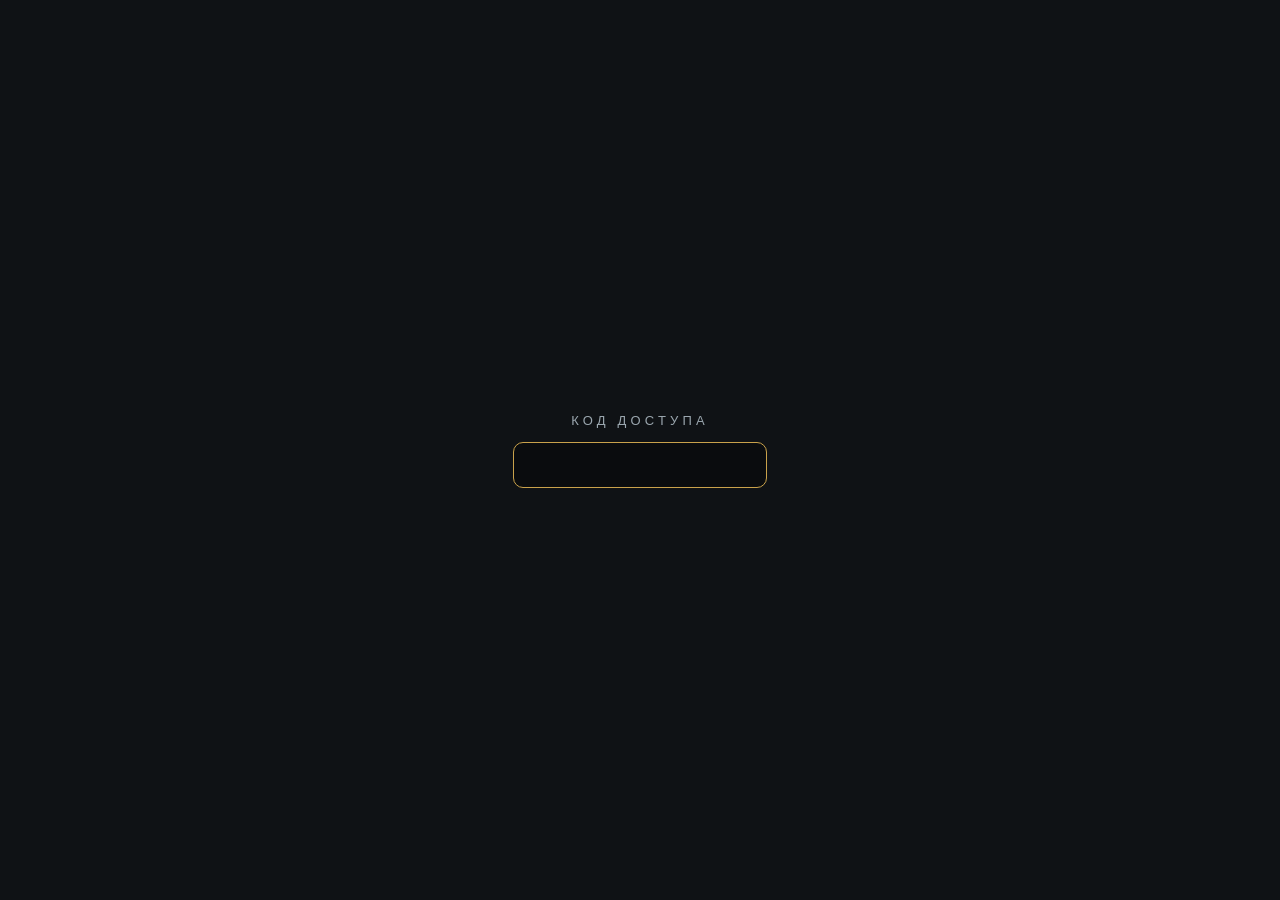
<file: index.html>
<!DOCTYPE html>
<html lang="ru">
<head>
<meta charset="utf-8">
<meta name="viewport" content="width=device-width, initial-scale=1">
<meta name="robots" content="noindex, nofollow">
<title>БурОйл</title>
<style>
  html,body{height:100%;margin:0}
  body{background:#0f1215;color:#eef2f4;font-family:-apple-system,BlinkMacSystemFont,"Segoe UI",Roboto,Helvetica,Arial,sans-serif;
    display:flex;align-items:center;justify-content:center}
  .gate{text-align:center}
  .gate label{display:block;font-size:13px;letter-spacing:.32em;text-transform:uppercase;color:#9aa6ae;margin-bottom:14px}
  .gate input{width:220px;background:#0a0c0e;border:1px solid #2a3138;color:#eef2f4;border-radius:10px;
    padding:13px 16px;font-size:16px;text-align:center;letter-spacing:.12em;outline:none;transition:border-color .15s}
  .gate input:focus{border-color:#c9a24b}
  .gate input.bad{border-color:#b4553f;animation:shake .3s}
  @keyframes shake{25%{transform:translateX(-5px)}75%{transform:translateX(5px)}}
</style>
</head>
<body>
  <form class="gate" id="g" autocomplete="off">
    <label for="c">код доступа</label>
    <input id="c" type="password" autofocus autocomplete="off" spellcheck="false">
  </form>
<script>
var SALT="/ZbJqZadQocTGGH6l5Il0Q==",IV="bCgfsYZDneh0Rt/o",CT="EpibrIAPCzjELm0BofB2sV7GwAvDPeV0iwKw0PNaqqDKB0viiAMgFR4hXPfiICWD+irMtvidVP+C0hyWXpX4fVi8JsC/wJVRBYxypPDMICeHPAAXAY1LEWKUIqQmNvo/2txhk/Sebm4HiD3Z83HyHMafaR0FvkDf2q9zJU4QOCORBSwPLfANvezyiaPCol6COyYsop6xXqxIIkqaHzUPYUOwp9wv0zGlKwNtBp+rblVICi6N9NbMJUe1jCf4O2GNE0ZR8PDFEycalRNoxOeZkGAalnvRvjBpN503/I2Q5jZMLm6Gb2NxVPvoXZe07IkYACxfiHziZWF2nYdlj0n1TXHf2bPhxOX87t5rFBNYZtaKCE1ktP1FFIv+1V+2E4/P04jzOlx4OdKtf+0jpWgH53OAAj9U44IpbeZcK/weuokxKWAgor0ziZ7IAllzqRqAMfRyJcthcFNbvzE/Irz00tq0BZ6hDMABcVE8WWNntU38Xciusnsu4vsSu+2V+PmAeSJlZmEmzeVvx96MzcMg5uxNsHyyO+DjzeZyuTkRhrYz7cD/G3wAhvhQmpYYQBP3zGPZdinbYUj8akCmN5jfdQBbjnxqhA1bIMkKkmd4fd4/oCsu9t3Gnz5/ZGiYeQf9657enl3SGQO/NqnwO9PQTOqFOk92QpB8AG6+gtHQuzlr1/myH15H83u8yx7eutCgeTnKnLnpMd9hQN0VNR/a/FjVR3vxji2RvlONWOeB8YJTvsNLuY7gh1u5hMHcWwm8hWzmBWu9R0lAB0rmjb8eWma3fGQ7gfsXQN/2tZ5Gr9TbbOmXz/au7+u5ZtUT9D/4wjE+TWwD0wAKOEcLnl+IebaG7zu2ZyIloiWlazWtMCrimvkBwWs/vxlQ73ags6UQ5888T/AScNI5tPWFMOuPMk4RHwihq1pihksjXSp7WdI2Tz3dTp7biTU1gYhef67IXsTj+0DT6614UhrzO1CF0HT26BjtcAPvYO4VXfzttRxE4XW3ayOz63eLWurH//W3d+pkG6VnCryO1AxcMWs2V1qKF6UQLoHFMlMw08HkNavMu0PRxyqQWjWNtI05fNiBFZTUb3aLQ07kVOa0TKTrOBEnwdBmrtqndvrU3C/a+KmNAbSCeuj5m9G0Yyh1o+D3+fFGhn07HHgTkw6cpMZomfFOeeaZN9Lx9EMQfnJMjsCq+tIvw+cGgUIToYW2p/bTxSC242+6zAV331ZHoF+FbDBJ9Tt/vSKrm8k1cGfkJUqVULsdzQCUzqhhgDg+9x6O72A8eI00+mDYsSLBOtRdeOKP1iGZY/WAm7u2cANtqIzQ3wG7W8iIKqUPHG2bhi0c26ZfE3wgV6C9xY1HJayvah4r2hzyj4E56YTkiZebOnLd8VxIjfkAWCDz8xd/qVUhfRtJoMiJQP/9/qiElQq3QOhH3iQ6isd4kFIcPDTYru6y0c8pBITajscKl923uknqn9/[base64]/ZwwDo9kdBX/MRJ2Eb6vhzHzK7TQ2tvsaDmtqWgtQ8UKDrult6T7uThjazhTQX7KAQHF3Kuu78qym0KlyYJFkypq6u+vltf/HNiU+qnC8pLGv61xLG7lLHm0yYuDh2OSi/biae91YC4YZDsRjtLbd3pQbqxPjqXda8thTwDY7GtxYEisw8S4Rfx8rlr/KCII7ipdQT/UIhIpyeFsCtDCyjP6uDwxH5P6Myv1Xe37oAHsWLb5AHcfcOTRVtf/VAeRN52mZIaAM6ObjD8EzM9H7ysKxPC052e2yXbcsw0Kqgd1/9tUTXN46QLPQPp6n5j0C7OCcgLAXe5sCd/7jUXHQieT9AC5h09nu12IqDBGtMiEu3UOoemC09NX213RRzPlTRep4z0mEmoIwkM/8W6e75ZRYocacyC5FlwtQcOEWNMLWskKrcFT0+r40XReieU1BIiHDQt9HzqFx6h5ME8WGiSi9ZKFmoz4KFvYSUJmRnkyUeItSr8YoXvvJ2/tMbKR203zJbIHwB2ZatJM8W2n5IdaXPt1KfM+3BHz4GbZt4QgML7BvRjO6zLZHQlyuxSvE99SEpZhvbFfSzsE0q1mCXz0uYQVUgvRrGOPAo0OtTlZ8dC5kgVddgxQbmL7p3nilWk9Xh1eUL4DBzdJKSXtQllJ5i+nSOwuTrF/vsQj8CDVruXEcCtZpny7BE0QgWwlAkCwtTdW5MDf8kK6mNVBM8Zt55KBL5W1wFBtV48AZ2V/ckiCloR1U1SB8zvXShpqqCpkpxd0IBKuVg5LTKRk+Sp+BZi6JvkWxWfqIcQtG3xcdG6HObVqHS38vePmpCLWvuF9C9+uXpRPO+bTEFY0nDYHEmZrQGo5i+NMGi34/EUQfzHuPYevLv/T2RTfE3KOe8nApwPGLK4a0mnDUfVTGDbKOraLnWJrS8mKcVp2dLgIekP4ObUSI2Ym337kQF2HSDc/8938e4tz43PoGVBRsAsmDIgEtRStpkZP9i5g+AbCCut3oA1wfVFyiPM88eRyzjH34I9vC11i2Id2eWvDXEpswm237NVrShqn5Cv1le88wNG7iHU5CS7GhryWxpZtAYKKyi5orK0jAwmSlNjfx7VeLgpyMhAgfET/z+lTwPioBgksLgNwGZ4x+NGLP5mkXoPGx2bt3GtSld7UGlYQ/QyGBNM5mM9t/0fNj71kPzHGAAH1QgHWs+8nLFZxOphJJTHGwUpV0XZeEEJu3uEwVyN1/f7Hf4cbEzqBsGW4V0PmrSz41SxxvkzYGOKY+4wpVJyODV66J9ntR+JnhooiuvySDXoGLn/THG8vTyBxog6qvVSfwZ4+55VQLbgFjwPYgdZKKMhzuV59kUj+/8lbaTjfSTRbC1Ds1V5f95DORTcyxoyGPcH8gUILVQ5tc+3wVY6gFtjPy/SO3QIRi85MbYdztwQ3BhtqDFelZllePN28QTRNn3iaADG/YjAAs7kwBXaX61ifHJYUY2CP/zQPVGlJkXhLR4FhTvH9CHEXyA4gj3rZ4f1h22VBXcvCuyPSgsXdXndzIFeiEpQhb+3FPLzhvj9iyTY074ifGxgRJ5kQy4iI1LCEraB53ATBV4qy6tQnK27f3VAm8JQqMcC9QfAu6p/AQAQrZtBQ1tXqOnsr1KYKI04dp1RwN6xHU6/Y4DwaQO04PGtF8xkz/+WnAcVQttWvXjtlj7c5F29I4YO9jBMs+xY1F73Ccbzw3rlK/VuUisAqgQpGaFOYfaHBf/nhNCtyKrOGYd9o48KRUhD7PRzDlhf/vfkgA5o626yrmVAYcyO9SysVm6fUIW3HZ2w7upXAy9rmoxWTiOlXTptKLW2HhWwpVqgCCAcc/JBkgpJYDd6ltp0zhIIEokwBAMS8YrYNBf14HZo/th90uknN0Apngj9ab0XRSqEuMPySwXr2EHPirttCCl89o/A3/LUAij7uKsXuK3CArVdgCusxR5kQYo0QFBH4R95NjjUVAl8GWDg8kYCyVQfPD/EtT29t269rrno6AAqWJ7m+ffGxyyQ9LcvwMks6tjRmHwrNdVeL+XeHEIfJpaAMGx4AOO25FZXxNptJq8hvgwZMR0Glg+4SEUlzExBuOiYCIX0Z5f/0ldtBOEYJU8Sm0/I2BNGYgT8jTTePmsAFK+dQBrSaHPhj5kYuGpYeOnoc9KbY0nTuhvHXapDBbcmItCZFho9iNqCLxnkBXXFNr/zSCHcJiFI7CpN8T6lRCrD9DCN65crgAQZRjxBWTZS8wgEFkWQxa8uyiasAm9jy1Tg/LZtF4s8E8DPefXuhv9qsNMaSx175knSukv6oT+p5M7BmdaJbNIuWczrTaSiJ/BEliAj3mEserCk/UhBGYZJYV4WYsLm010RhOekAVgKK3Prdkgj1SK5vvon4E9p9cjDl+Oxb1ZuOTMqpzo8buqD7n4jIFm+GW0vjwpXmtEJ34CJygOIr0cFKZ5yV06UUboY0JnGWvs2sejwytoFh4UhQYU0kdwbU9COgfOLsiw8qJ/Ha5NGBUwAuoEHbyW2qDhUDAZdVvqL3lqEynjjnKEVNbagGUUo4Q/78S1PAaZQr9ByUFB8ECGCCGywMoBYL+Wxe3oerzsTsTaV8JcDUerj/7lLWklIe/qaENRtjNzHF7sZ71DBt9+q38oUHZZVkjd+/rMiUr6MUQjM0AWFILjKIGmk3ILH5AjMXp1Z9Nd3lCYycLx44EyDugYePHUotUKvUmt5z48j/eWjO4ydl39g3IgrhZ+TFK1xWtqhmXachvhbbP90ab3ouGfHZtIX500GT0e/nJ3a1nhN+Mq1t+NP1pqn/UsuCoJdOy/+Jh8MnAmOMlpI3BSFUaDbD3U37De0v1Ior9BUvwjC1HAFFEDi1/seCH7uwPcVHH1WHCScYqktbSc2gXLui56hl8mngdcEZxLtpoX7FwzMSTUbWZ6tb+QblufjKP3MnCK0xzv1GOVrk+m3nRqyd/cSm94XsEH9EjYXzlc9pVM1qTGQNzY3VUoH873NcaR17yGb5eGblCG/6A+1Ov66Sz//3xpNKq3Z8Vwh1ANBTjJG4dk0A/qNR25gFiztqDtU2kT8nf0dMR2AVvnPiEMT040aBXY2QaLpfeC0tQGsx2D7e8s9UPcHqtdAVGCz/zgI9AyYqDyoiRoULsqMUnenOpEmTsDo30sFcJQniQpa5QrPzzcf3tPr5ZRTwbNIWaYF1tVTKkiFcutNDBZ/[base64]/WL4cmJlzpKA9ZqYHT/8WDbbkSkgkxWI32JGKxFmPeF3Lu2/oMLfLJaIfpcAAufD56jhPvRqX3QfLm2LB62bPsbOcqd5kWfjYkJ8MNINXBymNxT+cS8gdKIwbW5AK7Hai27BPt5TVSsSzGZArYvQoQ6R+cKCPgNaymqluYbDr4hJZq8edkDCzmBP5zbSAV1pTXt+sjYxPj8DvNcjDJcct/aaJTPu3EeHYQ9GJ4bmhiA5hwEuEq3RXHPjH8ERutU0SRKiH7wRVGGbdkxwsT3lyA4n7fXBxhjFVCni9bvmF0YbJoox7UEINUadfDZIghcyxMLhIyuoTlg2NyQQuAv/VS0QtLevP45+w7NlMqv83uLx0d5J0aJ6wpp5lkcRL1nGSAoXndw0rDUDPAMdR70Qb0hKPaAyGpsvoNDCzScRkhBhPJW1EOVjJ1dEgr2JfXlxO4F6e4IExFd80BdBsf15rZhRmGQXrnX9HXg4KvwD6DpSwNCk0296vHtRxQdkf+rt4Myhramq2VCtP/5frP+weKLrb86rO06gfGIEwkgSM7iW0LfMG2dU3M7RZ1mlMAyBr552H1/snFDKaXY+7ZP9mcaQK3d5A3vVUD1oOUhdbEaKp6qffmLwyWj+sm3dZlTPP5OSRnTKXa5DYcu3tcaSEt4+UbRCLLe7I2sLfLVqg6fM+QMJiQfKAeBrsRYhRepjJBPXzGMxD2GPbbe3ZepHNhbyg/CQBYeNe+AWoPnv+vlXn7MXcHsoPTrfqZ8rlMPqcl3mGfgjXT0AZSucCONNBTYL5ORIFj+ohgYvWUyWJ32aKFvl9LUmH0vukH+FI5OI1hR0lrS5yMJ8rjZtISOl+lNO77HoF/DMfpFbFrDq3BfyMdDiUGzaasGdbSlKl4FEyx0OC8cvsC+JyJT5pKwjN/tvRcJ7v3NlMSGMjz0PI1UCDF6c9CQ7pfhtj4qWg4HVXYDWud2YMWDluNO9HnAkOuG5aHYsc2q3PenLy/9imu5gxBsbGzOlFWRkW6Tg6jn8jvN2vZfxIlC6dx/yLCIJRj4mTQyBXx6UGclbPy3auu/J4K6UPty54OLqvdtZ7TkY8UWgv3Subvgvs9gSg9xBvnzBDpAcFmDYbwWMGY/HBlWxLcTRNH2U210adfpk08Mom0IetZpCoS6wVIINHKVf6eDoe+ddG3zpAIPuO2+m/[base64]/5Ib91h/ncFXp/8Gi7kcDzGlkqJqjIXxQjEj3wIRUD4nGLoQLeFP9kOLm08yLN2lPVLvY0at1aywnWGHA3869CvjFyJ0r6fPNkgMa2u+9CQ4DZf/47Z2ym2TlPcMIJzbonDcDMSbkkDRacmuMg7W8uavklqGTF6c1AU0YzR31F1JU1jfLKF2+y1irhbL2EGMeYkPFrSz3Ey+eqIzd9UAsyBTLecWLdYJKzDPgItJouN/TSHEhyY5jOsqmsxdalHHSuBGMealDkA3Y/kBBccicMt5bgSjI3EmvwaFmIlWuNjnSgszgk1aeJgGyUXmjWNi5A/65MADF9tB0stjJbVH99xzWf1clYdJwg7T5HFNWsi1bWwo+2Vr7T3JlHEdvJ8cpebyb7HgTDwKjVH05iJeR8IaaFUqvR63WkQin8CMv/eg9JtvpcLWZcQ0CR/aIIxg3xwP0nil6n4Fw6XbVS291bXhUy+jtYYeFCJUNGMwtW+tjmPiCubC5HTf3iYR81dYg04hOjzwSKkAVVLM+zQPMtz3jj5Dfudt3mROckSa0F9NdGr4DWBDVp1lJJgVsV/x8C7dlnxbcd+7F8h/8RivfgIb8sZzzSTAXyHONyk2YrZ7/L1rf3WqVTvN7WgIvBSaaO0VNVrODHy1S3sIYmrAsNuaw0RE6N+1HJj68TKG+UapLuuVLQG5Jbpyx+nazYLrLXO/yqvsX1pHpUYKePqDJ3Sh0zxQ3qaHyKE9K3UN/BYVFW0TQodCFEI2jsScoSggp+TsDqyg13cHnwXzMNukIvXaXEGzd99Nr2tFLzjby5o/Hlt6lZp7sEsr9Oph/TYh2LSV64nLMpDvp7RW+pPTIGyf7VezVNnhPEfSovr03rE4/opXWdn0UmNTYdSw6aGYANzHQYKuBC5R2cJ9ZpsEdT0RqDYJBfc06k7miLlm/xEETCOr1acRMfIqBK1QY1ihgUwTBRyRy+ZVFvChQTy26IpbKYqDI3qo16QDiHYX9OCw7kaa/OL7McqrMcYTQRD3UbuaqBE7HZckOvHq0UfHWw1dAr91CG4L/leGgLb5F+bFteJZJtWEfLSPyDH7Bo1Qq3oVYgoljIOCC0hU9dLLe0hX52O0JVyw9jksS/GXOu0Hrj65ly0e2x5URK6UAoStQ8rzA0/S0PLJ0TVbsR7epVmmvqd9l4FyRD2a/r3cQL4oizNnSHk4r+KYHHZScDcNxJzjIeyK5UP8yWvEVfoNc7PtmEZ4bDQxQrWfmP5UEWokNlp6jNwKVx4AIjllCisGAZwu4Cqy3nWCy9UeDaUaquv0PO9TFVu0Y/KA9Y1tyiYFyqNDYnz0mphi1Js5iore4HtpAFso5SaonXXpscYqr2bGXt5+YJWoTViIhUkLW9qk8aQgA14jrG2fn8TtJqOgpODtpdf4kaf43q3VUKMkgVg8NuAjRIpLeoibvn6Yt65XK/mEKBXqLv4AIuL3fupRGerJStAB2EGVyJe0zvTZRMEpZeWEMs7/A36LBotUCxrxhhj9+whIPBxWFAOTirpIHL/6xZJsdkpSCztf603x6ocK2LLF/EX7k2792YFnndwxscGZdCPZ7O+OpOvHMAnuKq1v3U9j7cHg33SDK6AoadwmMAfwA7mnEOu7kMDNHLY9g+8CxYcxZm/g/vgHWWmHMvl24QNlJ6BDkTN9JCc2U/nRWxgQb8w11Nl6X7vwF0nCv8SmQGe4tuNqgFHnytcv2odciS/cn8AilJAJbualxpMiBt6vV9KerPq+zhhYeC1r5bMXEH37VAOrGFqWNVUpKEEh2zJPtdZbDbG92shMFruQF0xFrTtvsXUAajlL1D1TEDQT/3ERuuxeKR/hkVUrpYF7cKB0PmHnRPOPJEf4//lvmLW+1/fnZoKPJo1MstdBHzjzqJ79LiGNVJ3C4NasDrZaXsmtj9G8stYW33o/cQc/LEyPQltnC58V5wXxXv98QByH1qV1W6c63Jh42Mdfwfov4BZbcEcFpVEzDGdVmhXhsJ7DbTOV6oX/i2mCoNBIzG800TVXutCfp2r5vGDHE1QQQtiYUFHxujdZJxZ/cXfxgpm0yFOHbK5ih5QtyQnauhc9iQ51hYHelmNr4rq/RGaooAVZF/zTx3qmEm7RSIgTtKRXZ+fJSYxJ2b3VtZ/5kl9J0hzIRhAO7I0uijMkXbsVQ9obcHdPgWQ1la4N2ts0sAWpx/vKPif/MkE5vHaQQcXORSIiVPA/4EZq9F7HfZNCEXyIrhe51vex/ZLGn9uKMCf2MClAGhhHUdic887vNY7bLUnMQo9Wi0RO5d+w9iRE8eS/80iqyNBAdrvMHTA+VFVX4fAQ0aJa1TOVRWmwt3238oXcwhVPEqHaMQZWnL70QDilLAldTANnovQcWoLKtgIeZKIR6RQ11hpLUt1dXct8DAejKsgGglaWXDw4EBAUbH3viKUaCT7iz4hTY6p1b0OFc9/aRRwHtgZ5QhREpYWfhJmat2JHRhY4HKsCukSPqLLtfr+epnNHnSHybl1FbMXJbCbG7OI4PUCvFc3MoOCL2FTfhrlPoRhSxoZA1yBtn/9EVwKvWvAxGPWq6HFNOo8UVNGLABiGtWx+OI0dacGovFCViCpI9h0cHYWetSAHPN3SHwmqCcEQpX9r7UuikCWcPTkTLiqpaYUygvAt+SZyk9sabAc2J8E/7j/69VRpi+7qX0/J3m8t//mVrsIkRhXTdXgTDDQrXUy1G/[base64]/6SbGsqAtmpvlcoNSva6lMhc4V3FyNJGoIcRC7myCULxkXO0E1WoUwZWOlLDhJwbH1pLiBP8y/RezBUD8LzAHz399W42Gc9IdMKVRA+aiLZzdi/qTwcP9K4TZgY8yHmuKOSjXx1F6x+Uv+aQr4reG4+lHrZHQfx2eAUOdP3gYKjxvw9fJxhrY1FSBHAKfqubFf4tuX1P/VDZEIBKb1HdFU4WVny52bwBKMNETp3t0iqwH1JSd40frl2TkBX0anmU/rhEIER0ZwOu8UV35Abm7ALa2VLctPwcD3cMkrwh+Sd6W9J0z+6bccZ02xymKuiAej94Qsfe3dh9kYHRXyn5qesB3Xva+25gsln1XbpcLXIYhUy2LA+j+BzchCdBIJbGtYa9qIxJNPeaC/hJ2q4UAfJDJQKLCzQFuPpReMHXLawByTBNGoUkFtlaJVfXsxpKafVMeKrUl8tNsRjniOQ+atno9tkxt88z2XqdleXrR4iGiuv7nyLZs9yZ8OL3i59BY2a569MLp4zRF66FT8N5zyAehlpQabUuhOxMRYB1l/qcjeGRxNx9hxMyFPCVrILwFrilBOx9FUugqTKlN8+hblnkGyUTcH678Zf7dTA6u4Y9k6PqOo5L64/ELQ7n/1hi9zXVsnR+d8Vnp33dzuQck/RxBO/lDnswbPgHFuF3+CLraPUFK1JlyulHndBYdy8s4udOou8pXBb6KTLrDPH+o0or3RSyDH8s6WDBdsXMPT9oPHAdgFMt6w0udrpo3H2aJnXY4szOLJfoRtwwuGJxTBADQ2Yp3qRUxGWxBFPBMPYR+5KR0oo9DbshdwgGjcucY/GZ8NcIEUdDucO9lgvgh1bkQSJlWzi4GI+dvpx6CW2KCZUNplKobFQTP6e4nXuu6kq/MGuWKJyFsae7Apawi1/4/Qcz4JXAnNon7YYFqB4mWqi/ywVaAttGFp/9QNbVjmVWBmL8Ou6H6vnPe2GaQ3E2IVN1yneAD2Drh4yK0lWN4baFghytd3NaVXQeJllTWD1wJv0Z0D6QEnYgYus5Ratf6yTXFkTVDk3OxjgbLqF8qV/BnxmxmSVXNnlbs819Oq9reDp9gqdSC+/0mvUKEYxsb4EWMIS3Cu7aD0rdDxsM/IsPfIkRDy7BNasjtWGXihXAhtx5ZvfjVKxbHCvgCsQB1oBRaYuYTPPZio1O97Hi5KSA3SafJ8cQSH6QSQQEZaxAbPjqWLl4jFgjGGP6/EkysdLG8l6ChJSaEUJH/sF8Bpqta4WymfIV+r3GpuTEmKGPRNkRdZXFw4SXdA+5K5USXfPijvBsxYCDFKB5qQ6w0Xb0EQ0jamMsGlQsl0FE7qpToqojhhOs2T8Mzc1NkLqG1Ghc2HnLZrIvs8F5SY5DbmsEdoKj9sk78w/avRoFwuMa0lvB/KKwX+8qrgzPz+CznYTIXo5Hit6F3ftPcy5tAjBDoNsgEkGtmgc3zLdB15u1lMHUbRApKSnA7wtKh67w/J7/JKB2+NLi1MPQ+zjCazWanLepADZRMZ9R+rtAuxpwAaTqO78k8aTtwSQdWHftsJH+a/Xg1+r36/XRcEIALVC1kyFgQNBBmi7qN+QatcMKj9wDIimz74xmQ2niOnw4+MCJTLO29Nj7nK4e/gywUDp7W6ZzPNOSaboBW9va6ZonmYHs8xW0xHRdvHFsXm3z0uGDEdYHMmV70JCfejGOjxOQUvnGPCpV1ceaBxaAL1ZYWZzdB8GmC8jPshSSuiNz3SxOAGMOy9TG9zaAiMDLKdmDy4U4OzKHMVsgrrCKribEL6o6lNC/9kTfomnEZizCcD9lnaYm4y9YiMrsMjeGDNp5WbArrbomH0CjcrnyYLKsb+rYvEPEtYKhJbDuQOGORPAn3fSC396Hbt2viHyU1uRzD7v2RVnSoNLIlSqwhVUBpXMCOmmA9PomEnHs8wPdUiDIdSfGi+UZ0rmABL28GEbN7RjCn/PnG2yCUmcQ3VW4GhK7KtnC0/RjkXSoUTwlg7UcyoMglJDNellTaBjFF3SHI1DjdO0ZjYmnWBmWnD0h9GMTZt6F5X42yRtO2S2hS3N0pX/9n2haCQwyPfoTsnd3acnLHWpQpEOAvWjBH2LkKtDPSReUOdBMBimZE/beWnvBrrQONipqhQFcZUYsz2e6PaJeOImvToYrpVWMWwL0TQmj5+i+xZ53kUGcX2HJASi85wEJgn6AHt/GROGmng49bgZxJ/hu3uyd3/TTlCGhXtg2ly+Wq+H49tAPTbAxtSgzEFs//AayIsX6UmWuM6fEPq9ZyVg3Fu+hV4EWWsAFxZodhIA1O61LpYHqF+UsRCmSMbm5RQYDzuieB5IRefhLyjRjvGMbvR/22vGNbIOWnM5d8aZ+RV0kq3n7X8xxv0tTs2E9hX6ruhbkOEss8Vg+SwmAioNz0fmqxaxGL/nPQg6eEz8uttmXAePRjwfkMH7RAddeDlXUjrT46R9b+YmV46m3nUae8l+k7YDSuf1LkdMGvjQXbfaDCFt0OXstusymdYPmkVvFl94HFDGrQ1vvOQIPptssfI91Nz7L5hSHYUnxdHLu6RDeHK425VKzXDO2HdwSJVKTubVaXyEE2NfBKYE1Fgt8roIYz/o8jt2CkJLnb7PaBiWJHH/6kcv0ubyoTGB/zREI3K899X7uVdshputaYwoctXpALJ3r3jV9PHpvO0JtpSsjJmwoU/oTnsaR0VvV2UpXZBfLuKkaI98th3ewkRSXwo/ztnOrfL7YT33DequkmQhEFG77rx2z6pvXqMKIckuoiWkVA+glWttysLJDzGuQJOLePcx8JLzfy/oe1KL96UFvbQMYT3Ip3Iqzdu0JvDrfqD0wc+Nv+46ED6Z8kCLwImelJZkM1Vh5HFHeXyaowevx2BIAy44/1gv/FsNTI6O8HXRolUzQhEMUOvYYpJGXVj4ZsCjEGI7vrNFBEZQH0aVK7F+iRARUjkIrZHPoaYQ9yFu0CIRHmHQxwj0WT4bmn4zn/IxFEanzCegIvGRenF9D5/bt7yuKgxFR1Oc2l+ZrODkGHxYGUhWWc3RzDb3HhsbCnFmfY3t68Gpo9F20UdnW/Za8SwR3A4E3DswfPsSoDBCxjwkWv5Yok/J5n+NpdjvxRBckJXV2zwFVW8ggI8hL2Z6W+ogSzYc6HI2jedb7KQb74pAAZdEHUXRyZiL3rl11xrjuVy75qVW7PlfflTrpmfbVqMhaNa+gRhrOSSRPFpEn07xqsZWk26EHHgyoSvr4odaLgVPDc+CSWQzzaFbIrBOVxNmBhbaKF6B178Q/HBtFG5sNl7SojKYyiqvM0xV/OP4vZExcUifvOvCKdDJvjHQ19TqWPUYbI3a3LZRcuaFtjh34dhCiw60eygb6332j8QjBfYXQk+HeNL3mFmAnj41i8f+VoUngJ3iYWCzbG3Cghl/Zc6NMvNgWwC7AMq1hc/C2StXupk0tp+o+Gl9UsYBnlVi/3Wj6mISJfUdVPCGPt32J5PHPLmEJJqqDYkhWdYAErcKFVycV0gjFOqc96YNvhWsRFPpsxQ+s6hrYkuzdbIXxLaxygB9H/KbpMw0B+hyl49o0uwYiQ1l3bBp7axBGQc2NEcdN0ibStCvXk3Ht9AHW+ZLccRa076Gqi1N/6/D3w+3eo4ZdWNApGn0QDmCQqxcakuZcT7dqNvH6XVLtoZNe1OPoSqXVl5zIb58IR86MSlkebiM9PjoKRa9RtP80KjXtES5oSwZzSmQ9tTTY/Z6QCP3/23wvo2pvGF5etBKvKtHKoTrlwOT260ofn2R8UNE9S26vCUEBBLwr390asgWPOoM2Uc2MXnEXPIKBwP+v0biv4QjLtA92eY3ee96Z50+Uj1TGX8U8ui8AqMrMVhTAhltjUKYcrC0ev4YizSy0hAZ7857r+Hre4gCHd0CTxyCt7WzIqOIcd/Honn2Xvdhd3/E12gMVQEbsPYs3NIOlet/Iz17LWJedc/9jjaFTOCf/eacCGMNb0mRg8gCLa4Kv8CKPCdUnUI1O4KyTZcI/lY0jV9H9Go5dNRp8iuzHl0SSxNdoZfsO7wh5gD8kk4LwTmdzU1cvJJeTRZoOY1OTgK+/Z8aj0+eZDLZCYhwU4k9tOKWQQHU/RWM2IYNfZUruW1uunzvz8Ik7Bhf8zArvsIHhyQf1/YcsKCC2UwLXS8PZaw6i7AZyXqIQ+jbWNhq2Nvi9N1KAP9kH5Ja65pvjnzzaAaCROC0UWNmBKHvOSXUZC5nA8IobrgT5Dqskgrg1oi4ESFWWGlUSmlx69a1GrwRj/cFrgqaLbjzrwTYzm5IFT8YsqOtqMIICBKOhKH7nyiW0ILIs4xrD6D3VPlJP7GaV6dtA1Y/IYYURlxIfXX8HkS04pWJzM3bJ1o/dIZjcHuj4nz04bh+4Fds1As2KxU3dfMVRu0uuxZKr4P3WmHfrfrSc0spmybxWdyt1EPGVOMvetjcAKt0yJNLyX5hcvSsf/TTzzQ9MFmQlgt2dlo6k12F427cefA/reIjRHdkgcxHSgiYOIY5IB770jRjOZJvP7temuv9xtEcM2T2LShQxEV9GAMfbfgYASmSLoRGvhJvgB5lbrBZdYVNA8FiEN6TsMMG5x+WAvrWsc+C8D9zSL2bgqCSy+RcV2miYhtbNenPCvIstwxgrheMPXp7oC4pGxq5x/dDEP3YsgFSMg9xHaTZ2Rcnh1lHDTwuv7tY220GXbIY3rdcrCIZh7++jG0t+TiH/sRnHFoWm5+gTFFrgaStFkHjf+yusRVy3slEZnpl2gXqM6VWXL6FhEnjMopJbkLe5ue+/E8whb1QdF4928kEMJ8PUhzxubYPFFm1xaIGM0F7Mde5U1nCEZ5IUj58YhqkFXELJRK8qDSaQJUHqATSC0fSALA5mJ37RsMB47KmdfCl0I9EthKpi5gNl2/[base64]/[base64]/yFgYvelid/4Z8rofxvaX/heqLsFasv5Nc5uAKK079sfK7VXd1/[base64]/3pg5l+4sY6P6XKR0irhPWZRse6HT4vExF37lQ381UY8LIlzEZzri1mmeN2JJ7IeALf6JhsMkXz634RrScO8FIAodaFBY93aohPQEvggGw6Ut8zlf9YnJEIu0KiWoFylhd4tS4PMMDZJ0Vef/1M6w0gCL3g1zZkgN4YoDmE1DD1ClvgkoyWa0OXI3h5U18yDEV2XYob8gKlZUHzx6ugEVz8x1H7oddZBCjERTHfJy7N43/s/O4LhYhyQoou1MwXbXZHFxcg8Ob6Vb89z/YwuGcB25QDRg87gq5PXP9qh1nWe2rnSdtHpX+77aKZxhU9yTvA2GkfRkLgHJhOzywqKzseR9/KQqHSP16v5HdWgNRQ+JcACCQJ6nvhpPZaadjgL9ibKylvE/E7mdBT/sFyF+8wYN+70PnlK/pVeliOSyigvwzicFRvouVFHtfTFkiTFRu2beD/56wnU22auU3YqNWj3uAe1Zc8iwWBEGYCcJ25JA6Es6GAUwItdapXbYgknVtVA6YBM5C6Z2eydb1v/LaPfZ3+RhHIHXOpN3CPzd47egp52O2+WdrI5hJlKAq0OryX7BDzN1QosXDCKg6bFJLa9TkNyR4hwi5//A1N8bsLyChCeoAbSkKkzCNc76WS8/xtX13vHaAHJLRXoh/II9yzAdcyL4lV4L2qx/7r1OEUSaWGIR5vTRQNyIfNsNkyo8dvcR3ZRSEURLcosCvVVLzKPjGYRiwW1v+cyrow+Jw22ZtDF6aoI08xN3kIhHUPFoIhOwXgILvlOPEvAtvsCcfMh/nl/eIvb0XSvwwtyni2WxGysysM1vQAn/udKPiHIIEJr2T6/Vm93t37kwAqlRcxOyrsC0BUtmNZ0dBZezyLT9GWCmIY7G1eYoRkG1j7W0XOX/VGy0TQz4KRvuWM0r4hx/FIWNlSomcg5gO+xLffmHQUw8Og8dVhO/PYhOurQWS5vB10z+boUz3snXZG1u5Pa2FvC/0EDD+aI0LAnDUAe0F2pGFMlro1juDopdMIztoaDqimWxvLlUNw0ubF/IHYN3RutSN4zcXr3giSgYR8qZowTtrkygMa7npFXaTe6TrAO86WFdJ+FPv64GiZDZOxvm2qedw1uW20nZfCRfb3QIyhyTWj2ZZO2f20NGqFyXy7ahOVXa/Ado12rJdYt4y7HVnBto5URyfUIifEabxgzma36+0iXIRwVGznUSM1qfxAXoT/+dqE3Jhu8YCqTgIJ93ZdNcaswoFIlGJAHCf/clXqYb3vyU/DulnjXJK6N1QYSx47jv7kZMrTxrizMHfDKX+ya6XeMMZzOtyQxE6LfOFZ5BYI1X0Xv+EvuC/rN9zf9lWfddEF2/+TBWrT3EvyqJhchXjvADKZOR5zIlqumkI3P3JG2RGHaIr4Ew/fbiUjXUx3o0yxwDq8AdahDnkwY+B3rxk1nQHBxL0F8C+3BrOlc1hWdfxCzNeew+GDAsl2V1++ARatPbIevKg92Xg6+VhC9dv41Ltdhf/9aYHB49OXHRyQXMauv6NgEXCsqZzgKlm5r0u1LH2qgWGz/EsZWx/aFypo0HrDl25EXufkqPjWe50R3WrueVcmMdImITCrlFEGPo/ua/CyeBCxbfMpJqONUnwqLe3+SGCqZ8d/aAgAFwq4uWuhhNTd/EboX7LHMl09kyhQpy//Tkd2boAEwR/P9pYATjxom1k1MadkJjSWKjJlXd91afIu3j4bojTNX2uoAu1vZcpncz4lfvFmjnkszeljrhCClp3mb09CaaXOFqo9xjy4dL3gKVxuLO1kegMUHeVIAKju46hfmDCipiid2HgiIPM0qhLu2by3IRPO4D2pkTD50MoMMxKIVMuDQ7gRrRclg015eNQczyr9V2744T/[base64]//T0Zlp970BklmxywftBYSL83gLUHozldhDWIphf5bHxTKp+Nro8Cc9FAhKJm+pu5bGg50e0jDndX9+iDgffXFKoDewlgQ3BmHTXcUm4O/LdvvMmGD4rPZefE5JTU57NkkJvtMdS5siUMiX4nruJ4wHYAQXqpDiwnvaDdM7HNt07EXo15OaOiayG1qeJNE5OE2JqaAlvFiAs0eZskmDcYtGrygXFimh8kvSyEozzZLi99R/lmJ0e3ZfkwOuaD7tZSdlA1n8YqetLYpKwRQ7SCMfyvWCOkHRJZBWaZrzxtb/Oa+UhI105I6cCON8dyjekvVNXClTciv4sZA6vOMmHwfQnYUVnCNbv/BYJjbALsCST1DetQvzhurhTkZAgjN3qXrksm60cI/zkZepsYxWVDlv7nAC96EcuOW7pP/d5QNATmnPST5QK7OuP7/VLtwfLTiieIqPp0oMUG6SrowLxzfgV1I3PP+p5IUC24lHxGCt5y6vsv8Dk5aRfWOycwr9rubTOD1ds835w1xjnUpHu7/3VguPrGajVF7y+OalXifJ1mqAUNbW3T0+aXhquNHD3bhIGULW6xegdNHtni/YaoiB7cj+L/I3t9f+ZlC7BSkJb45/UEcTDEf5qii1XAwsd40GG26TI+sHzMpH+Ptiqi3A+oztTTGOojkBsNhBZkIhabiFnHQnBSatmP7pvxYuR8NtPGEdlApKapcawYm+Qo/calOiNZBKKEMlIiJrarfwG0bDYf4kDWnpViJqs+UdmESF8sbUm/HTTGUFwH0RfN+KcLGzNUNDhvoXho0LKP77JXx4wsx31zplLbgEJ7sB8vBWCgijBr+Fcttr2hxSMlyvZdRKKixHq7ozmG1HpPz1E1x0rOHKRWGN0rYPAtN0WLp2iMCd+aDb7QEe+RV6dNKwPzFt9/ID1vddKo5C7CNKjwOtopE62W/MLBYZnmSvgq/bBA3doiWG7gGHFDhu8N6lxwBueKDHqCx1ta9rv7xThToRMGM3FAjvXCUyg2a0vmMGdSs/hqummnvtS4vAGQn/mEiWMoGeS7zcD6ce0i/Zbn+mBmhU5pPtiorKEvygXwhio7uWpKC78F1Hz4fH2wNo574khpUsLJlAvcm+93QFLiCN6JjZGL4RmBlC1rJiAKGfe4wg6q1DpOSP5tKpSCaIr362m/3lxufpQ1iV7iXgCz8a5qRzPrThzU/FNY9PXDI4+tySoujPPhM7i3GzzakYU6tzIV1OAJjkejzgzMh9OF5SJwd+jAa5F8OqaZNjRtEgHY20ZFlJc7PKRainV8jLBUajqfOYZ7hKer++zJ3+JKhMHkI9a0rw1qGeTtRs2BhwQ3Ob5WAAB49ctNbr/B09Hmhe2BEek5ibQmtzuY3mGTtBbLlNfk/5mnaK0VPFUffjevY9KTiywkB0XkDikkqH5vXN7wIE3SGx1fRxBWYJY5u6EdP+3rvtizH1K8KSX1Tp8UrA/O2kiNfdq5nk2H7mbe5p0gq6H0AqYthSPFerz6cdCH/wg++Yr+KKp09yG32eFZM55WKwbBs6eOVwYXp+3wsagVBxnxmyM5qHiJke1aKFrRTuUidqTpUnft+ycV2jNoAScqvfTfrbmISKaqgi112eL7hk+ORvURXuc392C19R48//T8GZTMYeueA5ilwf23txTI/R1aNbZQvNqrrZM598kg40bGZUS+tm7imfVW5Eeq57T3kxatNurXjX7zCpQOOtBJhVyfNfD7DA7mI0kgfJwtI8PY+PHqSgR6tnb6pqaXbq1HZSp99EpL3pkCYQJnEruMfBgmuiHxQqZqyldGDi2jEra0PncyTP/n9XnH74fWR264nO5TIMKfmA2PoV/EO18Er1UuUyIEN1CMPwX2DO+kr2gI9IzLWLjjBL3o8W3KBNzwjr5ZgDHHuzGC2unTPZmlvG2WGvUkZ36j+q1wKp7GqkBvJIG/uH8hBPN7fJUru42vnWR75u9Qv5dlfCCIatPIDfk4ZcAbcTU9VqiTfyL+MbKZH6DwtkHvG/Fd3pGOeehLBFlLZrwhCk6cq01VcQTYSeD4ZC8h/sL3aZ7685aMv7Xnd4+8GbGbj1WJme3kjLVRG/qoGmeeVt6pwLdGl/rPBDKzuDAXR742XcBMxggfEzudJftJ0hU2i1hrNZc5fKWlI1o4GiSEn0jqX0+4374u8b++VY7vXjT1fgKtW4bn8pGyP3aN5LkXfYjAhJiYRibLj+KDLOA1IOYjUl8axVysGyEMe98/ALTuHkT6s6XMAtB+yQKhjhoSMerBLQvVhBZmWf8BYDsIgmD4tgsGzAKk+L63Srjyk38Qbha7JTgLI4TEG14Ih1ujVfNmI6SMddqSuX4QlXG1pZztlGIaixzS9NLl2jZcVETkZVZ/7SwcL6KQrpmWvmBjzAN6hMtkc4z58PR7SwxqNBGbsJkN2vIXbAJhwdPdvYhUHBF/nQIBHgUSvu8O4Zr8nqZ2Iz/4JtQL3vaFRZOUrjvlVQLOZAWAftylIaelq9zaIRBHQW5VN12ExjF8RPVINbZwd3WRlbbSolfMAeIBgZ/olceZGAyo+3wB8tif5kqPZ/cQwuRG4IR7I5a4RFJR6Nekh+PSNASS8+1NRXRUvjwblCNe0OCwuzf745a4QTjiKawSumjNKi1zHrpa4qyvQ/mVpauTnRcgRjPWMOoQA+T+0VbiHob6HFYKKOMWDNTNNqKS4VP2m2EmCu6LSXBUKq/W1VaKMbW3GjEJl+jFJ9TwsyXR+mZ5owEtvw8dopoNvcZthlAufVvn3hVDMa6AUcYj0tYoULsZlQQ20FHWSEw6nuzNaYXMyZuLazuG23GhiO8WRTopT8yIl1L3gYp4/7o6PF35m1l5GLqkTlT4SQg3K+VDjw9pn2ICP1b+mMwLyuCquTYMQo18k0aE+S4eO2b+njfPfKjg5o63WJgsKw4C9UDzyjHsVtSCYRZNykfeo4cbGyqBlajTS45m7e/uIzofJ+1rEof8YhGooOVaCkgfQYnoRlsXRYwXw7ZdDEK4bmeAydvBzdbXS0U17KRIw86E6vPqie6jxb0y1N4dsMitUfCdAe+4rFpwVLc0Se63vK+f4jnNR2E6/5QAby0y8Byfg3mGyT1oOu7YC2rDxOX3QLW8fT8N5UEF44C7IAp0VCJ/EkK6h74ZloseY4HfCC/IPa7n3tCPDdQk7/OgH7/dIe2pTH2JmL5yykB034aR0C21kKjQd796giLOMcERUXUAdy13P+xs6+o6wHtBHoR7GPHvS9W53zRb3NNyATHlTDzo3zsooBSj+HbyVviqxOUoqNG2Qmfe/FLzZ5m02W2sM1uKWij5mraXkLQLkjMWWxtbtk+sQUkA+FWpWrMt/8xkmdBUkmLX86xyCzG74X+pBuFaA7iV+OT7bbNnDuN64BmEo1hyShRYPgG89uxNRR7QZzk1GGxnW4uONX1bR4MHJC5xf3jCiTnsqQoDCgY5Z44p+zTgN1SlEsPwv/[base64]/d8DL+ZZ4sw/wRRFBEBbxh7ZcR7M9b0sBego8oQuGXNGz2ziUMLepyECEH3F7PzOR7r1Uax+JCA6ELICzYJxF3hghdWDgfUuswYGGHWDt/KNT246DRAqK2U9TenS7Wb5u/lvJ7bg3muuk6L3IheZ0cCTs3x7hsRoY20qIzQ2DUt8fYrFKq1diLg2g7gL7di5xpu8B0zr/KxDZsiFz6Uk+QvnJsp20FYNr5OIFisWHvAgnMEsg0Vw74PU+ZeepFnP7QHmB/XGUsiTe6EEe6SklBIpCGYevozy0KdkIi/Mne2S/MhzlcOWG6GID5U21jRuaedE2DigGGVipjsKT4+zPXtdYpF62S9XuEUmcjVYU9JXZFjMCrvMzHYvJm1G8VzTl612Xgbxi0btpttQuec10ST4nttYb/6c/cFhi/[base64]/9w2hrs5hdkUs1InG2v9/ynwO790uKcKask0kDU7rsBDvpoOZO+qu6xTQyuIJJ+8t7cwZC3/BYnzXPWiizDpChcf8uAbVy44XDebv0eC2YvIdaohrJuAqTTZaEbcLiWsXABtrJlEt7qx+SZZPMefxTVV70QXZhf0t/4GGb7pw+toPll/tvCFkghE6/4iJS7SH30aq7SFIaPapSQAYtAQ7STwJPeU0v920MTQn8Omyo/z8F2dCTB7pwOOEwmwEWnnN6Shm0YzYjU5rQp+c5iWdqJ+ZuNsUgnchdeYv6a6x+Wyfpab/q+ho1n8em0/q+vpiFtFfJBJHRj2FSE8uk07hLlacX7ayMgK4Ve/Sg86/wAlPHc+eQSVXdR9tONI+qy53xIKQcUuUHGbrWWHm+w7ztlknDuGZGQm1Pyf3Y2b4eUDXZLMhXWWyf/3xVcoXTD66stp8ePG3UZQSwpLflZLNOp7KWc9I2kS1J1RtH/NTiAJt6GvseSGpfVf4PNUwK8Rb3tQcBvFakMHq/ccKHS06ybp0ApnQVDkmpXOOV30/[base64]/EOcKMa6XQNNlGo92KqPhrX+rSbNh5kOVpLHla/9jCEkaGq595V910g8yewbNxrea6KwFnyG0sCJ+SYqznMnZ/JgSmlQwx8y3nt/oYXagFM6PzHxM/JCzkLkAvV/PsnvbsxwdSJOveFIFWklIh5ZUHv6WlsqsJ0fRkDEqkDfPMhdcdFU9WYMDDmis2i0b0LpSHS3SsA1qc3/638JDB+ABTGw/HF2M35v/PPPJ3uNupxfPZ4mKcWCEzdf2f+EGUqSY9Aag+L7w2nAKl5nWhP6KXAM6+BosgQOjpOS0Tx8CJ//SQ8EtRBILh48yDXitUlPY3BePs/588/eV+vSw7DNHiCmmgT4WYqmDCr6/xnXf1XYh8bGpv0WCa98syN+C7G1GeGGVbuN8tmb3ot60OFl2pl99GYhqfbfzAQj6ILImGjDv5oATtNR0ANRYzRxWPHQxL+pD1N7rtSswunU3fxVTJpgWbxlrgNgCZo1J5WlQMVnfDw4EwKu6EgLUe4r6HhzaWE5E1u4/nZGIOUrsVfXHb+jYYSTIX9xuPYgSDQ/6aTitES2JTRtQg1mZWdXMIAFpmjQmKNG69d+s/[base64]/k+W5uXQFZU3bRbQEkcHiq7SvKT/t6gweh6CG3eK5TmHdJenlHzjXzLwktfCkpGTRojzta31b91HAelqSWJ3OXzhl1VQFnE0uKa+yW9ab02cCEet8QJweqCqp/wmFDsiUFPTrds8bM4Gmxg0HweR/WlwoTa9P5qQNjwEeLb2dloie8YNwCZodYGbdQq0KcTdpmHwr3c2kXF8c1noubeQvubVCht/[base64]/JWiWq0zMoxdT4OVUEvrNKXdjvb9u93t7VWYAwMXuTUxWvbNNr5P0uRv/l4B25YHB4XLebDv3u/dCerqsd5d2v2OqoUQPWhAnUC1vFQYbSneOTqk9KRswWItqMQKi8U9i1QPALo4uS2iAmg5Vg/NRZuVq42GHP24/jb6jG23duXrhZr7l41iRY0EAQ/tPxY+RV6mOxNdWm07zzNd0HSoLKeNnqBZ/WO3XCVm4SbhrAZ7jadvRf0IICAdDDDjkb052IHUI4tvTXkc21cFx2SM+bjDEOBAUo4vKTRJeq9782hyZqQ01zqLEANQgBtftmoWrN2+IetGRMosr6AvcPL1/xdVJguXVms+scERHbGn8a3HkSzy683GEZ8gaDKm6IP20vqP8zfTK34oeX74hipq6GhsyxuhOVtDiLF3+SmWur7AUKUPoKURgQirmf0SoZLX7yitEsoU5/t1F+FAd2z9b+mFD7RDKfELDrWC6u6KoaOt19+3VnM0T54QFc5PX1cQBC9mSSZMRMgLzH/IWg+sg23XdpAzphu/8taOhKK9DUJNYkV2HpNtJarftjO17IAnNhBSvZvamaQTtQ67/dFTES+sQ68hnvQwq7wPvrljlzAtBA0QNU3jz1yGZvEx3W7r/EuZ7DygIv9tYvbgQqPWEqb0v0zOiiO5O9uTk5JhP3wWrCli94S9LjPKUTUQ1SvKT6c+t+JlL8uKMUAd1fxqSASvTP/hTni11k0PMEf4+k29Ok6mJdK3lII9yMz0ZdCs4ktlW8cVvol97dIbPjoRqX255e6bTnmVpvh/Oq2wqTW464Z3O4wr+9FdudL4KzyVCvA384Z6btFGfxyF5fujZbhSxX5kau9KMrz9MIknBDOaAxQ5sOBJtnFTgNE2f4qwO2nwGmFLZmEUeC1mIGoleS/TaphlqWAVHPIQ7XJwalRXCR/ofpgcTyQ8QrzsrkTDmDXbiO9pE9ZTweAvSfzI+SvKNCpmDp0rtMgbu0Bk5agvzIEi3vTGgoJerrbkZY3izyk4Z7W/yySFbrRaNmte7w5rzJzBKEOflxNPIk8X16KGHYxjM5mQzQAbqvP9s3OYLKiDLtQml/eIeQPEkMLLPfhxCblzT6mOB20zibIejppsoehaK7Po4b6oxdAfpFHJKp46F+nHf8hiqB9Jww8JdLkarcBANohQSe9nCOk1FR0C7vzCkeMpSMXgNt6V5rwNIsCvb3A+t5qhS+1haMlfR9H69UXrYICRlhyzyQUwHZE+iJc/6QxqQYkDOdmYItdZQVRaqt08/zwBnvVosu29Yb0W+0DsHzb9ar4dgVQ8Q/74c5QxhUvLiXwYeFGiiF06J5dmX8EVS5SHFiUz+bax55kBd86ihBsI1ENkMvyHGVviw4WmfMrzlbNLwezLS/tX1Izh1n5MOC2mKpYaONI0p3PMvomUNxJFnsxgnHGW8rEl6VSi4pfybF1kOULVz3CHEMYqqnfn4htA7fRwpFxfYXBDaQkocM2INjy5ofwiKGyeegEcztUFrQB4/NLS7iQ1DSfBLoXUqffCwngwayIasUg6eNRSP+px8ylq2SKlUWZalxc5ST1/zq8DwWukWwtSDRMqjxSYsWKFybMnylLAuKx21E3k/WDK1TjQxxqcrsiDw8u2A/pTU9U0BHCjWViiUQKdvqFFD+ftK3B5rR8AuSBfOzoP6ftLudKZASRRjH76VqnFdyVrJfhuQ3uG7GZBNGw7IKC/bU9VDRGUGVH7u4SLmJsHGPqz1ndURRmqDcVzdTKOvup9Zy1mAziEEydkpY4F45w1NoxC09NZd6FFIRVz1aMCm4XacUm/B1PlJElaADv1vfLaCtP6iMpR4lA3RjbmAIPgryURVrorUnsqwb0INs65K9Rw+VnN3OErAjka8cTUOGcKIfFo7JVjtVi2Vt2Pon9sEi9GNK9sxruW3AUcD/67nN6SiLg3hUjPUqTHhG9lPiRqOke5G8uOUsXV4NrHSg/BY7Az8vdHUYzPSrlwpxO6ylXrDR0cq84xtKkmWJoa9CxDjYf1+HzLc2oNIGMEYo5u3MCbwECtPoa0ug/2+WzK4Srph4FNQyfwRFNYRy/VQnVXZghW4Jf9otNlq92CrN1BV5VWglJD0RuvOoIlya6hgXaPulytipEc8WHQRyVBhT/JtC0RIZa4V6neaquY6fn1EDU5aA6EFHjo1U0S99pAN1wLx4iAK8iYxW8fkRp1BbHfd+AyunI/1K+229QMV0EPIHqya7W7/2BAKRh7ITNqFGBo1h7+AefI0l8kZNo1w53iSKl9X8i7FQ9kp4ww8P64oDHOriXiRCWE9HvI0/0HaWG8ucYUlBfSszEuchv14HBuxySEfGN5bdeaoDyWes9CqKVL7Pw+evRm1RR/FrQLQnmEc9YQqVbTBnB9hYymXSPHUTtiDG80iITvkKaGWwHQ7+32VFHvKNLMRRvYTbq//[base64]/G25IYFAvOkRs6ESToQfPmnlB4KNN8muX9dJ0cqEdamc5ArXLJeD8+ewyzT/lO/p0VAcSkoNHjhX84hkMYK0x4I0C+Yzya3PjCbCc+6Can4CXm9dCxIOV60ZlOcCyCiySBFDxJON/gxdkvBS1Hiwunem0n2NelPSTRc0/dL3BCjmtg4VFTbfCE4aTWMNpeE7LhN65A5cAT9AyYUowrOVP8szNxgpkl3+wR0BAiX6FTYZpnuaM8AWU4tsBZUhsIIQbZTWWGes6GyHJvfcKZ0vxw5nqxVH8UVVsuG1AwCd59ZHkjCxfOeDmsI/a52Rb1Ulj/2n4TccPqaiAk7W+rUNnIQYWXKKALa4aZyg/HqPCZs8NEjfVIAz+NJaEay4DHEdgzUlE6UNVE0Hl/uUanXtnE0X4bKKne1gveai8c5GPxzjuFq9/MzLSj3KF/K30nS3iom8Ymqr7xfsZlmjgKvSaHvZvcMFTZ0PTol5beF9OxQgBu1lDxqRS7ligojxidKLj8txMXw+iGq/dgxeyqYxEns7wFvqVRlLt0oj+ptqY7iStki9kOm1zH8YjKGzmF8YdsdeEJVeeJfJEPKoMTRHQ25SRM1kP5fRphq8yAZNlEIn+TK8+qxiH5jrOBAyZsoNL3xI3U0QvQ8MHRCRhUzjQ4nbGEHD+jcxhSs3ZuwXg1E+usr/5JGniaqjKUSURyEudnIm/i4lyzWAdremQEnfNASWVJ8zyo0j7AGvU92fvseIrK713V8zthQQnFgp2BKg/L0JjtC27dyspi4INiMgRfGEqmrcol1uHK3LTXS7j/GzPej//w0eCKuQNxSVfhei4zNxh+Y9JnSk8+0b8p2h3rkQihXSF/PhZ76P+Z0s7kmK1I9Gp8NuuVTNYfjJsA07TOFW1wHCrMMVGFAgXPK+Y+XOAmS+BTiO1TYKrbbl2sd9tfv4fzBgSX0HN5Q5vImcvp4dt1kcvoGWJEs3tNvUyZQ20KQE1hNvEOyFy10WeiTvlPOSrW78Cp6dZug1pcT39MKjfh/8KXNgMhup2VbgQFPfdcH83veD1Y3KbezKh0RDu9ML49HTZ0V8XtJvuYzIiAaE0BW/xg7HWIKJBr+OGH0N+ZAbe9fi0yASM5/w6meWpQQc5qY6c6wuhmbA4BU1Dw/FN2n7iVbYvh/+8JYs1ytM+isXEZGXP6PLb4KecwEZYgsDCF47WboKi3tXAHOBp3t7Yp30xbcS487mU7JJeqIiBeAZaptNKRv3VJ8aLuOmwVDTRFBDTh4GQZlDMYPcAfQXpQCakcTX8ErdimPFemfJUUXTj63PO+GCTaZH3z2j+bKjU1vFE4Nej/[base64]/aEyD5+Gzs71EZHkb4njWTnmieuqBZrwpBL9koYF80Gw5ox7tE7z8RRISwnXiyyDz+9AGjQKd2MEnV/YNmrKB1Wm6X0vKWaxrtj9ZiaD3ETZvfRtRa2qr1az8jgc/+rC9f1Le/eccyn7X96LsVBJ49Vx1FJ9uQP+NnvIIvGDprrD5fI8RbA8Q/t3nN2Dx8ukSlUkcPk3cPwqSOPyEbiu8EYnJAqDH4bGGSR8UeZhTddqmBxq5rfOGFm9eo81WjF1mRg3TLnlQ4WItAElOTtHwIKysPO1o4S/Qh3MNC3Fh33ly/9+hGoVjjhtBMIsYhNzpV8CEzNv/RYqjb4fwON7epBZX2lT1t+Hs7NGHK9VV7TPqWrugJdKtH8mKqGNWq0UCy+k+m19G5M7GZPoNMLk+lpNp+CH5G2B34lNZvdstOcpT+6Hzf0WXH+SxN0aieEuIgljI45/Ojoa84sYDkIZ5RUrFxXm0dBk+ctV+5s9Pi0accJpFVAZMob46F6JOOHT2eEyG7vp5O0f9UV31NZl3IP3J8rjPs7aHAfyogCbvk1xA5oRO7A2VsAtNWkfETd9cj3Fnk/2XphMIrDFe8NdnN6c9V8ZhJ925bf06r5s+Lt4jubQ3YZ6IU2t86hMy/ieRFEpKgrxNFvXM0ZKkVlKRFJtT6Ifsi/6LOqI/ZmyRXehOLEzuM1OvGVl03Y//bSM8zx0UHAwXn38goUYv+vUMerJ7ZVdrYtQWfnjuXjJsOa2tkAzYYgB6mU+BSgpp3DEUIeviy0YoWMxdzZ/8PwIBsf+VoWR9yr1bh4CmvqDDne5n0x86luJ2qUPrk4FJ0ZcCbYUfLnT5ONUl1Kp4BDInX6Kunvf+ug8ASmLJzYtXs3rFo38r7qVKY8JCkvjJWhUFtkuHjHBN0PJ6JDy9pUmI6+2cj27+3CFjukJo0nAywnRLpGg/JJXfWu7FzSQ9qmzvEVjmf+2xDFJwl+1YSK0p/uIktxu1TyKpu3QA9qlrUNiiC7pr/EJ66tbpPvTArFx4g/Q+13REzj6act/MBat2sJS8U8qS32hDtxR8SarQLSvYVnO62vcibIU9OtuqlybneMGra83/kzANChjnFBEGlkCDPcEmLspWFNTZveZTvHHWpAHpkjjU278hcyROysYXaL119USuBiRprROU1jVB1OAKOUHFy0XOgvXxMIV89tGImrOZhDxl/kDdpVnuaKrqHwKhRGOlm3XsHYgvaePynRM+Ko3X1/taYvPhhIKBKRfP7XidY3iKhu+1cqoyY2wrKIuI1vFOqDdT+vZV/Putn6WdDTQBwz5+k4PY2maYO9qhsNHx1i3byQO6ud7p361G31OEdwyYJpiur5NW1wMw5yOkcEWu4/hZC5YRxFxpv/ilEWDxeFnZwhtatpSlh9zHCxhBMJovdx4vG6LfkHDIxW7F+WbLAnZdtIxGzkPbw8ioI1eEM1XPDCyriN828JgardvYCwgoaw8Uf8jlyMxNYZ4XiU6k/ZlWq9/f4DIPozKPgyFJCIuYACXv5mX5k9woL5WfLJkd1iZ0JlPqcGJLceFbiiVktzrSkEJBBzjH2N3yS6DNkA9E3cmDH6BGATnYl6YCcIRQy/kduWKr4mvJ+aMLKGfaF5ojYym4nTtHo11J2WEAVwtHuV2riXYDwc/2PWqjb/Ak377mX2RFuJL2knFRHzF+lMiNCiixdUpBxMjG9K0SCNwtEIiHzf77R2SU17TbXPWaMechlyMEBUzHAtdzNfP6atcnO79fxvE9lb/7egCGvtNUGc3UHhz4Fu0pcTc/ZbTdLK0wPnEyk/dJoP61FdX4J5hw8iBTxW0sZ/ikk8HPukDu9fs06nAT9D7tS3Hxo5Hx9a7wXDiaJEZmMcto5UspeoCUUUBhUxOMh9u2bsaKx4GWSR519vxcKxL1/F2u3LkZE0BEUeukcKv8/63jUA9VXPqQZsDfmeEVXcFJ0T6EE+O5cVYnSWhZY0DBZUW0VWPmtm+o0KhrwDFP2vJiCOs7EOcSaSHVrlG8wJSvrNp4jezpgeBn550IzP9a9OV1yVYBiRBIUMlRbMBq2rJh/v+1I+bSa4MtLORlIV/jyId/AeCK25H1mIBJO3jMg+68gmAgbKjKuu49RSCb0ToeR5Wa6+RqG0Wa8EOjQ2xSmvYyRz49IDWwfkCmUYAM0fGRoZCpdHdzdQVCcLtM2LWa0YnPIZdWjaTZT6CRvKUdw7u6OiDcP0+I3RTVvunDUR3COuk/hkiXGcHjaFcfHvl7KU10h8Ms+eWfHHNmzCwfa+w6jhjQvWkfjwjhd6jRLcHHPQb8kbj6CJcf2AOAE/RVye7TeHnLpF9GSAewelLLphH2sWueDJncK1xgb5WzE3LcrSeTtlY0dDEJxYV2S52teX+gb6NLCz24zQ/4vpKr8cBvnzWdZzlaY7yoRJ2vu0e2qVlQrThq7TieHTjnqeYO6hV598DtzE6G4Ed7G+AWZX2Nrmkr2A3wXFObnj6eYWX4zeL7GDWsbQGaKTaxzjn+bQHCfvHf2MUN1RopV4gLYNbHpKqjriIkZULMzDJzd7nrPFTA9Qx/nv9daEIFhSbsH0KV9zA21OUuFb5zX0MO+5/PCxf80F1U9H4KNNxWPD1EfsNehpj0LNqafCbi+Lrk3rioJVbnJfxpaNP0bsCh6vQh89ReSS8PCTlCZJJqtiKnL93R7wWTEVmH/hD2W1L90HuTPSbJ/GeOOpKn5SoJKnST08g1ZQlN5dPMO+hPkCDfM0a4Nz+Khv1Sf9bQY8YERcr4Ktc1VdYleTgLDHTHHZnUc4Q2E2JHt5MRxQG3dlGTvketUXkvPEG+Sy5zgGFy0KNvrteEGw/p1TwrzedNLAq2My+OOOePoNHzpdGNCwNtC6eTzaC810VqDpKn3htdwlpRiUC+ZcpbZKAevAOVTvpcuSozIAtzAjMG2hfOIXIIpBAqt7UKDNFeFoAMkgLe/2NhhohDPbmhsKj8F85aOmPd6BitBdneuBXJpS2q77Gf+oNKLyLbs9zWwHbE1TfnviQnfh64S/Vyok3Tsd1RlAtNSwPDRC2PZmD55j7FqulXvwibWPGFaEex7zZxf5hTc2atFHO3CgriUxWNw1IEs+yAGIlqVMqEUbPnwJUqANVc7yuicvzxGZLj6lYsQIagSx+HG4zkOtpnlZDNWCTs9HuIVhR8it6B141kiRiGHb3+JcjIAku1YBsC5hLns8tLyApdDs1nDu/QAoPyYgrfaVgnNjwmY6uDpnP2aGEumpesgNrO4Mumov4xu2vMfi5YI0ZjKQWfVxaCcWHkdIUl4PKZaXTGAFKnfx+Ufb5QfTOda3psua7O1kPI65iHkyMVyzkO4pFxVNxa07BU4MZQmedlU1D9mRgUYucjTO2Ftzd+5ekk4XzmydkqE3BFzSVnprpAeayF0Y/E6uF2mKhO90IPJfJ0jVqmY8+DnZdqVHJ4I5z7Gx8qMAo5QYmK5UE5gxp6HNYnbeYMPXX3aFaoKncdQnjbwercgsS4OjNuRa5I6zEB4TP3tBMWmvVMfRsXAfgtrVrBTiOCCWQYX3J8bS/rCIi53rHbFoKrrnbJhAmDqlA5+N0TgJ46WNmFT+50c13vCh+BvURXwkvPu7DTgzNCpWKixfYOj+D1m7iJsvMyW2t9CLW+rXmWY/sO+fmHvhfupvn2PsBdYfDMLnbnpWy92+8VGOByMjYAXjJIAFYsORxwEsn8e5ETHliduSvthMOa4rKPwsC/HU8+mtS/2hSvSnxYt/7zUcZS27sDfHd4D2dSpgc9S+5yMyiUcoacPrFKcQi60XvQwc5aZBkQi1uFSFvcpN3QIvq2ULtAt7iPaBJOegy5++82tlihFkKoAp0TJF65khgProQ6K8Mc0GDSBszRG+uPGUK0HUYWe0APWmXlooWStDA+MTjm3/IstcOiuZTr0GNBW/wYqO+PKjrdIUyz70GhBm6AJOyfr96/9/RhphQUNVQkXJDIk9hjM+PBLesCL70g7FAZm2HRSTy6pVhr3G/ILA+4sgespIC+AhxSt+LRe2YwS5I4DdsHT8RScbY8RrF9dpn9mig/51oBeGENNZjtRLBLPqdd/cfMPkwc8zXuHvgSKVY+/lnupOxhgKIVTFDPh/X9694M0BPMXv/T1l0+5WTJs851piooSB/la8jAxx7xntaev1NBuVBKuZLbaxhYEVpO+TwuzzVkEX7wGWtAzhgyHkjX8D7uX54cA4dUlzaGQS4ZJtzbZCTjDgvl/Y/ylEBm1iHmw1+JUAmDL0Bhnqe/VTB6QUKcJns9X72XmBeLnvX4kpJLdwHs2lW5VExLVSFMzRR6ID8igGumbM2fBSNOL7wZt99Oo5ere2NgHij8C1UahojOdOveK6NrRVl3XwJcDe4OBOhCAJpQAu6XiTcg4W6rkXKTFGjDMtSM5cz2MAcvSNmuvrmZqIwesPwE5gdLAKeUOFdb3pR/DVzN0EEQvv1wZKPSccF6mIRs+QdefuAYLXT3jg4sCf5/IX7hlbuRinKtiQ3emm9SdljEYCb+sTj9MUCuoKnquvR/9NgXF4RgkQlNkN3wBI0X7ePrcFmRBWjoiKpHI5eIYje6NZTO227c6OApRiiKmdqrMDOuPDVzyO5U5Pqh4/wtBcnuKXp9eraDPtaLiP2HsPNI+A/wy5klMR2hyn4nytf3y15/o5SZyr5k42SVllLN7Kut3HmqT9ex1knRyVKNM3hOrkX/l4p0S+y5NXdj1HMwyNLUOnQCmeCo9YDZWnSAjrE4DJyFzW4CzYlM/SyI4abGtIzsdR4aaRtEdTwl+ZQ+4mBDSXYhjRDa1P38ACcZ33sediYbJW6YUIl+d01oh9nWot5noEizejGUIQ1UFOhTxc0XzhOYjtArV2quAT8dbL7tRL5DIYDJAniZhwD/iORb0M5WovEiq7QneX+Ok8ThBNqGhbnGb35Jx96Argmq722rC8tM1po0QkMG6TKmspxTm38K9TXlMD/hn3jS6Q674WUuucXnJzC8H6XohChvHm1YAEEbJizI8lEVvA0M76yg/[base64]/RJkAKj76wX5Y4hQDcOsQWNndzvw1XIKG5n+peijF06IzGrhFDGwXjI1lEnvMK6tmSk2EhV/7CqzrtEaQqcL58bzatoj+vbu3BitQHxtwh2LLD++UdgYl/ojDb5vHvxoIHc3XKvI/+XbUyTGT2XSpBcClsFMVz+2Pp82wr/lEJNG+V1lg1eJEo9rqJsOYcPp8dtPXrwU6XK0Vd4e5i1/dnfA7D3Oten3c1yIx0EAMweJEWkUCWQEcymuAWixB5jPzI+zV3DQehbk/zq4XtYlJ7eMtHH70VlyYV1W4glhGp8JLCoIcXQk0IRI2nAx+6GPwE1eGgU9A2x62GODVLFFamwHw2IfP+pfzQ5mqMYbzj7hDTpJd0avLfs+ez/b27KpeDK8/Szca5kK/w0YbSoSC5lOssbL97nfkylWKyWtVGSPvNVTygS2f+I2WdYxZWvv3gAK2tnBwZlIxoPAR7xnjVe8tDz8drfZKYwJ0Zzg+GQfULiiDnbZo/WlJCBrJSqQni8XNEVx2BRt74gYrzTNH9IzEdduW3u7+uMXSz4VbtFIw/bzN4r5jCuUCSaaXj62ov1NLgVh1IxeT0azAiZoNr2p9EfRt6qKU7s9DVquKdV0OT9ywytiXjGKwE1bs1uONeMnrc9UrjKmExGSZA239ESciM9fqIZ+Oh62ujBlVzq5ns/ZT7FDQJWcRwcO284z3FnaYLuuDylGrzRwCFWCU1v+WesPSBOMvR21/t92azwIgLf+rTgIDf7VGsKFIf5ii1lRhj1SxF++lIrWRklNVzVb2vHBYF0U+v5S6hX/[base64]/1/kNlO9BhQFKQ9p/0HEVksob5L8nK2TqopX2itzpCSsvguez10cmwj8jVRvkV87J0w9koyjEpNnorWKHevdTsdx+pohzVXFyQr30EWjyB1+DAdOB8tq1Ibx4OkeZK8eC3ABEfSKensSyAV06t0BJB21Y3rlSuhRzWYGJjQB/GigoK806UhXeyrI1p3JqJF/Fh+aUjvjJAj1M8H/wMjofy1gnjjQ120Rg7pPAX1SGXehbNUU/ghsLqe/gHiinqye1HtJ45LQZS8td8/WOSGr3GhEa1MTJGzsNPxzEQbmVaxdpksSmVnZRvZJaUZ8JYVjkQbe3hE22Su9ezx6DUV/Ynt+qm2+SP0rFhG+5o3hMCIqQ/jLdcVZH8+KYWybqZfzmux9w4SHOLK/xbV9wK6tUwvElgOqzxk4vOdKD2bwn/n0kKJ0QjKNakM/apHpR6W3r7wQCYef3ZoGspEQOzBvNaz2Rq8BsMputgnDuDP0r1+wwF20BhjQOAm4qL0sOLwJqF2g2FYXGS/SucHoN+p7DiiWffeOmsuSpsNKfJ6q9IGqvlj1bYXm7RA4zC94PR7ZPvtbuZoQOTeGBZ07kllFcFFy7BsXKIhLQ7hWoLBY3FDTdNxcEhdIB2Eq1t5hD1M0mYvXuVfX2wn8PRGKGEFT1sIdD/LrUL2fo+XgDAzdQVXC/USjEiLdPLqMxUyfB3fMfY6HNwJn1X5Wh/MTOWsm1kfkimL7p2XnVeQXo5j2JVzUXUSmLboEVRQUQoXF5dpxSbutg0a94mOmyXZBfR+tSAKg1hxGW9/JShYm2trik/LFOTmU3bRYgSskUH5kQLR6fwtjzquvGtchtvlUqIMt+2qtnm8e7PWMpGf85qJZSj6ueCLftGubbLclCpJJmx/aNWX8iI4r3xUs7AhKw5v0sjSYWD9jhd451YiTapr2Dt5DAo8fh93t9bLBLi6q6prIW4prccIYiVpxSUksAYUJHWzCa+SQnYV5E9g8Lj5XK0Lsk9PlXDSCBpq23M/Ry17/wimZ4U0HLohyGHGavyum0X9BI+89tmgjkGjRDlpaAyCK/slskGq3SEIeYFVgFBkIRfyHYeSqpy19EcPRuIvwS5+gBL5rEqclsk8SWbRHOIM3TVanJ/zpAj0mFoCuAVSAGWnInNgkTgNYfSslDr57LVjCInCF0UAvvFFZCZjgvNoi+iBsXdavSCe60ZYTnKufpf/aqEazbB7a0207+Ag6eHqf4YI+vDbHM7OfLpqFjkpBWTwlwZrc2a/cPq8OvDF99/AeQ7ISbfJ+dJ/jeSaQtjHal/yvbmD7BsS4o2YRH4lr+eaWt/plxGQVwegYlah0ntY7nSGmO5JYTKllo72dgsaPaTTJQZAnoMsZZKRzgs5LUb6r5qNan8zW0I4HKKrwFgUZFwsqsnEG7UD/1/mJ2sx3kKbdZnMCOTrngdhJuzMhSB0CZpsYXeleHvljjwdn010nZ71zrscH6fma4ksyVSoM2GUxJQII3pXny8lfdOtBBnknC7gGk3f2dEi6PiSG01P43D7+jISzi6i+bgOQmNOt8vSfbzSlwIa/tamQ8ltUxbpZ0P0X4uaTPRoo+k8ycM27wXF7tqvccrYm2/xkqvUOArcL77Sk8M+PkPwZE4ITZEuwJeiBWypD5HCBsAc2v1NhoxLBVg7cKtTK0zU/9G93yZV9z5L4kdk6ppUAUP1N1qRTcSBinxARFaUYS/Yo1O4/rQRZYw0NUWW0LpYrtJowxu+ZlAkua6p5/0rDImFBl+s3QLa8T4Xdy4GDvxDusFL2IvuSMZnqj6wuPP9Tuq8rPvv0HSOJGCM9poeM6seVoFvlGN2J8sQO5DNI9J2thFkgb3a8j93GBtvLu8I9HY/AO+Dm96+3qrIz5P/jeN9KUAI99Rz3Es2MzITrDas0Lsx2SdeN23lN/SJy9g2xRI7DwPDjF7BfYiBBTluwP0c7VLAH4q5lSVrnxWp/bzi4vhaZA3kEBJVTsRuLCxH8N7qhEAbU9rx8plgQZFUiMsvU7OAklLoGgY1nf8771jIVtsb8Y8bxHDNiqhsgQD/XSg4BBOagWUfMqWJBPkUdDRLZTQJVUeQVLPnEVmB8RzFwdIigf989qHBp34yTkjGfUmad5UxUn+/X4go+oxRuy7GpQW5TngRM7K/9Wv8Svtuivu7I2pTjOPo0S24Z8Yth9iMKEPzlVmvvR6jNp4tWszSaboNsL/MteUOJO+ZLk/tMkT++jedwi+KrOE3ObwYOOtQSp9ukyEGpp3T46J2qt/uj951cG7YXsWZ8HtbRBzl4bZ8cn2TjX4TMEiFjzQZhffHb4qHnymkVvmHge3S3mA2lIDksvSdTXlvbeUR9dOztcC+V+O8Qlr07/Z73nnT4WSO7W7Ha6nOtham7dwDrJdH/oRfJq6y1Qwe80XUGYQX/Wx8/evDaN/GLUyjcVHbc766Q7H8oPnc3VWQVnlM6vTavDxyDdXQYcJeqFyUCtw+p4kNaoKDvp1G9Axf2ISxaUHsrVouZ5epqr0YEmvrrERySnhf5R5Ce9vai9ydYmK7sucyflKs6N4LkxKYeUXnlv3se4oWq1rA1rVQLPiRQjyJC9Vl3DKsdC6IA6/233zDrlBMo6wv1GvSzHxWRI5ZteCkrgYX6gcfPbkdgFpjWofG87W6GSyaySs5qYioGa4dl+0ReW+OIbxE0BHCoZdLB/QoxId4e/Dfa5xp8o1J99zfpeBQAENGT1g/RI2CDrkgVID5lYwLGcyY6kDP17SJRdZO7rFSEJUh3jhD6p57qjsQFm8MzYyXEmZVbTWyJad0/ahfWIa7DEG1aEXJ6Uajx76MT4kHPk4Sgk+gvY4CGANTxwvkCLGjoNHjRuFGpEHm1GFweMHWJ67UYdiAqPciBn2zq1KrcgU5HK91+wDE27bfGWyAnQUQFzEmkNhyBx4WnqM7n48y/l0HBHRSmRGUf8oKLB4SwX5b3MToldtbm8xntC9lnbS4ZRnK06t/iwELRpDsMw97jbdj382zE0yDd3nLERb3Pq2+iU7GxUxdO2nZUEe+3ZI9U6K2SRNiC+8Ff6EL4h9CB1wGVV2sOElrm12yzIu22iwxVX8pFlk65zVrFEkiArPKRi7M2+FtRFFMjmc4QOtUriaHY7+rlVifw9Z2TJedKVTOcQPuaZE9ofWN12W3dX2/yWNfzEendR0pYQ6VdkvfqITsxzCypzNk4hrRAa7Fcl4yRLB1Ll9TjcSKJOXwxtHtFZY65JdqnbD058kAQKAHgDxyWDsyFooaeisP89O383yJ+JsrHSPMAfjAcdv/ikLWPdC9ZVpacU7lKQId2N4kT/6qOrF8B991KhGzkqZEqWTzyLkbiOLWUIUnMa7XFuT20FWBcK11mvGEzeCH4UXoUG0Oc4Pzdd67YR32k2fkJX4oqvMbEzyjf/1LMt6z/ZBYBUXYzJZurFD9ekZRfxQyD37D7471IniIeKrpR/ARWIBS1vVu3Xlhy1G4y4hlMo0SIdcaS/NRtoYdY5Cl23MbGfDSwZ6uS3Nw/U4bvzZxaHehdT+Pvz7o9h0SBCaWgtfjaOcVu0jfkZHJkAK/nywSTsrE2tVR786XD9V9agChNc8wRrbicw9JLvjDKbKgVFE6Rqg0zNpeD6mnMxsVXDAt+U2qDxEKQyfKFjIEjhMajCppGWIahNYxX5oHxwwwWDh8BHx2FpSl3cbNO+0PlSSHCtTQmWn/web38gNUpVimwKQp65z0BjE8vK+V1z73AyTIsBi2NnaIeNgOGLq/WzwQ0y8tDK2YoMIVwJdQbaEHIXbHzFbcID8gv/Cjh38rx81/80FdqqJktgfcqP+qHu1KQKgOEaxNRCaBTVMIBSMdh4Dx+1fvzz39jMHH4O5YbZu2UfzwckJa4wnJq9KMnI1eFJlFGpUfdV9FZY1wsDUfvCi2zEy/[base64]/njS1nXT8Cld5eCcoH6jDJLdlpEWidxn2wjpEYyfftkUZrOO1rS6qtgiyne3d3X7Xm8Bn+wVtNDgVp0Q6KTDyc9rTfxLPiC31OTm5Y8w3U7+hdwSDhA5POvRAtp5qXUcuQWK0HpeqASGoeObe0Rhfx9xLDBVAtIBJ9UXxNOzuPWwzcp87hIv/HVbjr9o93+UvhbpVAtRBHKspTeWA8HKW/siyyCuiMwzuksCTEiy3BFQCbepUVctFtaHMDy10bJxP1GLQcWenr+6bIjNodrhWzttUDnpTmyAFE6FDr7BTB8VczDHFQxU1UY0hg9EDYF9+C+Te3X0bYLWNJXhIIT+pltd2C/lrKZBBra0Vt1rCugtKuxC6M941lgTqIdsGPswpo0zHIxdgEKknbEMwDQDfQ0CPvDTMzZ+l2Wi+syMxciOUPbFkssYA0LIdaocvU41/[base64]/L/GIzv4Olf3fF2GkA7cZthnhFlNfogWndyVi1ciFeWNjZeYDSYO75eyjzAvACkP0cU3ayVK5E1J9QYAsWUU8cVVKFiOPFYbY6/WwspkYP8dg9JH7YA2gegmeFQ5YlH6L0b2OICEpPekIxXrA6CBJ/zeVXSE6PEGc9Chwzu0NYk5pcK6dc2RfmCacOIZTuBa3i+UndqH/xHOmeDdFpi8ukkuFdGSHL95lWfwFL12F4ouSjsqAalmOrOk/BHFWm+PpSGeTh4++IsMZGrwyrkj6X0yfrbigz7RE10I8EG74D0cpIuPwADmprMp3B1Nb2KQ8jWFOtZRN2BHBGzvQ/a/VgWLCdqZ45/iAQRllI+gsawpsmP69j0l4JsDAQaGj9N8LWfRHsXI36wLdj4YLxNeNffT14sLNy25xDeAOgq7RvRuYHIeqsHrcz02wb5H5Vx07HmSA2g/bdGHH1w8VC0RzyZGtAH5y+i0M1SxPJ+3NY9/XfAzHZtzYhyZJUH1c7AmKHuaE/2vYdzpXzx5fa6VKEnUuo9iK+LcCeUt+Et1JyBlnQK038PzDLkZLumaqp+G0/yxFbFM1O0zSglqgWEYslMcBJbDOccV9H+ZYYpCGz/YoGQ1UJkDMpBU9CLcchy5ZCtXBHtaJ4QjTqj6BScCiVUh+8p2tUea+D+vZp6LQCMliNMx6mK0S1bcdtmMv0qcb/2GuT3T67qM1siUP7sFTO6ZbFJp9E9FGVC4m3oy8qC2C2RC0MP/0r9rcDsSUXaLRijg8XLD2m08nV3mq1UEGFyfSrnvervi3rxXfHMJeLf14AekOFN7RmJHcZQnPfN4CxPB5n3s7/HdoHgQzn8IoH1kVQAs2BKIMqkdzXqUKCsJbdUrr8eBSPsPFqzk1gvi05pleFoBBe2/BKVl8UzK08TH2AAwukw1x4roVvDj1o3Tl2eM3PTNVU92a4nqBAY/QzIffDenEINjQmhCT6vAGfrzEhimSa7ZtIce6R8aWNFFIjsc4abC/WkuhYmEBRo5kvOPGsiZhF0yMiZoGo1ofCsN19+wdNtG1Jh7zTFP3yPG6ug+KCyZFsSUx5N2IY/V/FUQcnxdQ5j2gD0TNGEXVuWU11jLZN3kVFXl4lURM1Kh853pR2COeO/byffGogLxllDC0Zc0C4WFzyjc/n3qv4rZEkH5q3uLnZfnpPMW/G93u7MgylpEhvymwktD0PgOxygJLs55n3CD9k7A0/76DAh5WQptKn5BCLSwopkGNem48fp8awMPSHLI5gt3yFl+23R1jKunLcL5QjSZc7ma8cYROGRvry0Qp5N49GDH79Wxj8I1PH5cZ0olLLdTOOUlI2sKsUZksuk7ersNsIMg5/BdZgnLa97I0dP2HDE3qs9o4YnbIJpggbWX/Led3EALiRlEKNaWlm62Nxp6lGuPrJKFxXxaWQU01AX/fAj1vRFoHneqWbhusLSG2+k99JIEVCeAij3Az+PKzWW0Cfy1LjzFaMk4KPAc55A/J2CpUFNMbNzX782yy+yMs66He7SDvLHF+FxgUoFBfoGsAHhwlcsHD+zcRK5k30p7kBVSSei2a8uFYRCI+AVLCjE21CWtKKI13xiW0GO9Y8TR5KzJNQY3X05t4IpIFq3sgKzVRhEuPl9hlR/HZ5T5/0jSSw8b0njHzgVFoyiRtpxufvt7VusiAKYZuH4Iko1KiYtFQ2to/O70Z4wgipD5HJsc7kIKfQcxahlffPFVo60El5lXLFhDmf/Vdw+YZ6GJ6G2GfZIE/xPLAKUdhjSsbbX9Mihe0koECAwuV20wwjV0exTdfTSSZ8p+fygU4pjx+e9yC7otY8qzSeeicYhQ7Y+CkzurC34SWv510bgL6r67cArtO7+VMNq1llHNA03ff0ilb+LXWKVVKPFXsqR7CiHKfXzmtnQ5g5l/sJ1xCEcTBYB5UMcnfz4klxGIlrJ3Sgo62Pj57iZDa7UNd7OR+T5s9o/pQE0nCVqe3HGptCNmytC+QjCZu0pLeteAcszYXpZyVXF73zjLkyCDI/pYQCgfOxehJMz4MGIJy0LGmnchlcO1JQpk2vvJV9Hy5DdttHofGl7WClHCbwGQLM6MUz2VZgPlB0GtghOX+LfgIiQR1/Zt3NJ4uVxt4Qx6lG4m6jTtpVIzNzO0HRkdbibE4P/9l0JEScetU7bSD+FrY/Ws8qM72qbB+2Hmi59dwH3ySv45/cfEq4roHWgHaMA6iIqOUiyntvgcWkmQMhCnERaUuwAZjnWYn5thC/GrQxJSdH3ML/yTZXDdoIC1QMLnQVWDekvV6StNNvykKUcrHjBp01/cjKv00C8cWlVZ75i6lnh1dP1Rd0Ka1uwsixq2WB1f1raDR/o03963gBm8wp51CGDHy8hKUyJdZHsZrflHJ1JGgE/E/ct3+/yTbuX9MZgexodrwJManeMnMhnzBDZ0mY2KdEykuv+9zpP4IQntnAY+MJqQKQEw2njFh4jTU7PDgBHdz7tqQNg3ZMyrcMUmYPRPBKfixD/uLhXPJEFJcrKUbwP4vDNOIfGyKEcluIKD2uwCqKXxal6F3Etx0tFUGtDQhCB/zrJLX//n/E9hGCdVh6h8PC2R859lgZfvIVxb4HyKzJm5GBCWq6wm6CcfWl8QWkLNDTsbZmKlyAnSgdRWMpil9+L90CSahn2zQXuGfFFOtlCYbzWZdIgDFGKHO2+sPCHzAfaJXmZtt/zvh1bjP4PIMG6Ia+xAHl2LlLGVkngeAKmAvOzaAmgwkCQhriOqlGtIWvFU4jptWbQLpjUHyWObxSs8Yx4AV9GQ38jYOioQVjmqRa0kiaH/[base64]/+cy+S2beQ3MJQxLkZ7C/K9kettH3v062AVbTgmuQyMg5R4KeBbig9YVg2pDv1Q3VQJGilDV3SExr0Z+KYUT+BL5k/[base64]/ROpF/u8GP3KhuwLMFtLWZWSldTAKIqmNsGRiyWK5iNwZasRD/XC0X7q79VSAyOjiE7w+etWwDuPgTSBFapGXPuiv+BUW4zcWzGgQMZCPrdth8H4LoJHqk/yRq0grfd5SilliBGcNSojNbWRdEbECdJGyudNqbDGdpe3BPzKWPaBSZ1tK71Ugtb0dIqC8njZfC9bAL9kc94RUpoi+vvInHmlp31fTaVcWhYVD4uXKWpvC95IeE4KFq3zbBIcMsxkBZscpPVGf88Qlg1nVhEq1QxltlKcy9XiKdDR6ILBiI/xzP52aZnILj+DryoTMmUpMc0INpzJfSH12xZ6YaEUGqabSg1TyDd9WYckGxQEcFyonWz0LHiizcBPIer+Vkf9pdFbtfxdGny7xPpJx1YzBZGpnvkspdM15cDgK75LxYL3BgIrahc0jLMDKHclR2JeT3K0cYZQ7JlK5PNeWLyN7/2lPjLI6TJlfm+ImPYWQMHGWnxAhqWA4lmDQDEwbdYlWp0HceJl+ZpvSqf3KQv5eACDAhu8bbwBV/Np9nUcHqjswEO7B4D7/jiAU2hKfM0iZeANrwgpMSl2VFIXCoav6bXS2vhMlxuPSGaOclEOsyNyR60DmpAexmL5sWzdIDrETs7c/n0nRoYW1TBF2ieRcAV/b2ehSSQDR0SIcy43zO1HzTtBdnbZEco3cFUg4zb6OBEVCTZ3ptfWABXVrn3ip+QLrEbS/rXsJ6Ub2zN8qLGz0oPmBXIhNalDRgpwgHvwWSxMfYgIsKu9/W7KFH/B/Xs/I15s/m7oxBNWGhaDS/GQA2oIQ8tv0FBmktz6hBn69pO9YvqE1FjjDYwRaTLR1yTns3Tt9YG/svDW8V5OkYZtTw7lwcKtHwoDCgyUZtLonXsBgfkq29PLnPdEqmFgQdYaIDMIbEke9BfGY1cIeCs/66XKz4nRdLxmqepa/KoVz5bq8KrvAf60ow46zCVxwaIfnSqUUGh6Kx+goCmKmQvOR9RoixCOMKpI7eJej/YU/[base64]/cPedT5HS3DzlJeRRBC5cPJSsC7P5g3wXw+uJ2EzI90a5dH5uLynW7bcCe3kWMM/f4Whj3nI4o+zn+duoImlUVHEg1A08LyVN2BZOymOsCPNwqv1SdYSqKf2DYy9pUcitY+mHNlvGRaMzZMyZGO8rHGxrCtdtm88pDeRatM5SwCYhMliI4vV531dobWOM2I5Q/Dze2hKDpdyVSrSlUfwQGZTreUv+o2KX4mJoaVk8z1lngxLgZjQu3bzpmAYVTr2wmA915kcpHThupVGZl+KrCtkNMl7/w/epZalO4wOfJSgm+oVEnLV0FCFUAiNbIB3WBVxQtcSBcDFOQliyHGfysIgkcRe+g/x2zI1A1wS2dmW9kGKaKo3u0lqjy+cYP28PgwWgb6Nn+Osv6/G0uIR/9D1riaTgu/5ctsA+tXC89o1tee/MgSdhtqQo9Prv1ibodmnpXxoCCQlJPa9AaiIVkkOQVB/SG7sgTlxgPAM+u4ZVcz1me4CIGSdfxCOOxNHrZRjK8g/9/x5vquph9YM6P3kqqBqdH5RmO4+WfeGmQQbLP2JmuCtz1coHjOSlYf4enWv8TDAwiJt+F3Tqr80DhON1XdteVj8tmkeE1q0/N8kSPAj+Smuc+s6vWifARPPK+os0vr3XyA911c9U1amd3y3lk0LysZNF84QHX+rkKxQsNy9kUtluzOX7AR5sk2vhfmJrJ979WSGRcVHgWBE3/vjQFIg4WS+RfoeBgwD3s7IA9a/VDhIutBiTlfn1kbbA8BhHwOoM8yMnr7l/YmXuBLg9w/CdgNAx56ZcNCSfjGCTmqfC/NU0Qf5g0QmQFRtCKqsPxE0HTK2B2sK2TSvmpUzYJKvMuABt36ieKQPqBKoKnmtMKQf1vo43v7aBSQ0jxSLNzKfc4E4s4TKhLTAiQshTqRHHOcREZWU8kf1jL+1wf2GG2mN1CYLraoi7Ks2ZVsCMJaey8Ogfl7qAYunjpjXsYvuVmtYxQfCIK1yysePe1/d685eMwkF6FK4aPbYDs91hhIw5RAKDpTq6Pd6K68SwskJdVEG4Vvx4R8PGHI8cQtWoH4MIa6xuMHDLPQyOBBFXG0C3yVAS0QHsIgqiPAY3p4Se22V8BVB1mgQzwdVFWX2jAUZ+xMFVQGpsY5yjtwkCQfGdPx0XcsmVYOfW7/V8N8UQPqrOTir2IB9HXLy1lP8iIoXT8mbWPmjIKyGbyJTHkvkxGL3an/odaCKDVV+dWc+e/r9pyFG1pcJDUOXfLd43pgzsxV9ACbkoRR+rgT4yaSd8uPWU1bCUBGmEl6HW3+GaLGfJnrb94RjQJ9OQt/J2+ttjrJEL3elf/l0Xw55xfy2tHXWiYqP/ZqSnxvbdGsAsDeg3c9hcj2RbQABbeS/bz4wasyRJeEDMF9f3a8vIIoS+smbd0HwIzeH0fTepHG3gb7zLWwmTWi56QjphSf1o/5x5OZmusb3zQFqmatTKoj+wgUwpnPguzbvky4GXb4s9g12G39UtG4K0tao3FmNo+Ee128CZitOetHgF41KRZzB+7wRdtswrPqY/kEaMuUvZZWBiqxNoeGZu+kD8Twn8oASKdXXyoLzcK8FbbFyyd94UK8S3mapQRISgxPb8Xq7RYaYG45+qQdLFK5ER4MbJB9sigjBTqCkCP5m0BjkgZxj/p+rsjtksZ/IJSqb8tg5W/52BpoEOdGlW/LQb4rxZaBn+vL6syVNXKORixy2XYbDxMaZVh1sQP9hc68jcugLAScJhDNEj7/WPlyL4gky53enkvgXR8AgXienY3WQhr6lIQ1dFlFac2LIyzDW84X7tcJuBtSXDkUOxZHND4CvG0uhbUH63cSB8YS2cejloaawMNkWxHMj7gEIM0N5Pz3pTE3g1SKERJBcCIwQWiAK8tdecbWbcU74XeMKWsDkdYt6J/6T/Lm4kqvo56tgmLZfD99sqisjr0ITm9lhePyHJkPRNhQxVHhgIV+zW/mKTlxLR8cqXK49cuwreVIbCvU/vBbl0CFpCclK7UzHE7uh6BqGpXyo4NdA+pHcVUohSC+GkL0TUvb65rJlWfRAILQcomoRCDAsg3h9gPe8cH88Z5tMBlLnUIGQ1vm68eeKNX6xmAZtrx4C9qCL2WsHoDfemMChrSAMhc7akL5d+M0FiGukWUH6n+pXsMYTtDw75CWSkpx6o/ug2w4LjYbxhQsz7b49D2yKB9aenIAqM1x185M1vXKLADFMyfAVh/Vf4R3jo9U+HprBZgZKZ0ZL3R0dx9R1LCK4w6KF6D9Y1NbFkGqRKTxF7vU2afMJv+CsGZKNRz/1/MaPTWz5uWz6tpL6U35RoBWueEhqZ4MXqYf7jIHsOKM3LXd8QJTaXeAeaLWW18M6xtK8i/3X5f4VKuaPo4RzfL3U7CT5H0TsocN35UZPnwg06YxoMReCs/[base64]/fUh8gmdrT52zM0r4r7a+lsuyb5lxWgAXPB7pbNr0zirIMjbDO89EeB/uPteTPaE+Vj1601dbP1G/qNPQDkK9KJU4CSqT/[base64]/t5XrnrvkXiwH/[base64]/z4xkGvUI+zS4VI8brunTdj/si8dGmWldG4Nb7RhB1avBYF8Ot0gaxORBH+ybbBbBlXNf+ytxedebyr+DlUYWbv17Rr68BrZwi6c+TAeL1UCV198s81XyZQoL0jE3Xz0YegQgOkl3wN9UWZnQ5AQL48xKob20E/slsFkFZFs/5WHYJpSBKXiQCIghiao/bwBLFAiIlMLwJfV+L2b3ofNOBksSSleV0pXOpd2p1VOujyBei1TpGX/9k7CVjy28a5Ef7Fk3BXg50R/Xv1Sw8T/KqrkqLW7zWA2ksYXAyabbRB9MTejvxvb2P5PYkyfQLk/2zaTFlzeQpbh2jRAbzYAl/LAQ9rWQq0I05YSBgeyi/6ZeBpGBasAREuZKarXQ9JEMHfTtWQ9SP9c9+6Hd/5Q0BD/2BPaeilVNV59ubw/hL6Tlg6TNC6WE1tdUeXG0BUjum+caU21ctudy0BI32b/CUE6PM5jxaTwwmFMlSFGqCNlyjfgW6Zppxrgg+0A3ycbDqO9vEh2bTh0ufNhsOM3W83snrcOziO42T4vNiK1VTi+0RG5ORCJLtuoM36Xoxlos1tfZ8Z/B8HkUEORPaJmKJfbmoIKrDyr39yKGscFIQebnMS4vULI/5aZXEK1AbKQLlqByw1qmelJ59mmdjjsJSRsxcaYBS54sbMChP2Gfn4iCAPQEDRA7SlJCeslu4c9gsuN5uRM71GDPRmtZiV984032tGM/3aPosHYg2fYYjMvXUURg1oKpfqUdV+UiU+YuC1f5PxXeKYrCf9aixyshVbyhXij+lJSRbubhRJ+QOLR6qHEwF/V6YvSC5uIIeXHcVt+6xarSLmI+md68y0nikrHIQkQ7z2KDdrXp6yXftbFCHprX/rMs7tsWvMPvIKRQx+11q00Rcf/tXuBXxx8d3Kms+P5x9sRl3yuG4CDfavJl6/uAhvgTgnPgbKivM/aZ7P97gid+8GLhPmFqoiPTwiLxKIcIUFsLp1TVIwl1//bML5x7e3NJC9LNLssVtOyazrZa9YqDbWzfHaBTb9vLHH7fQbFKm3VA77RWoU1NF+iClnw+cJ/z1h8JTMy98rvQj6oWpk1etQxnOrcUL4XZSUdqjM0f7OJMkQBoUm4hfCb++BO4mcwNw8vhbXe2lc8UPDJLm+VLbqY1AzQhyrk8NYr3JUCIC8eFAIuf/HAduNEOzCGaUJHmh/vTvnHrnBXd5QU4Gs0cZq0BrxOnkgkfIrAQKStlUaC9dET4VjutRdZjFjxyJmo1lRnXI/vQe93jSnkdWp+0xs5ahcnrjkEQYUrM7WhSU4OKXN0mitSqhAtNGIs3yNS9XhHIsZr25MjOVOdGeCnRttu7yTxCqvjz2lma1aBscAmDLMnCuNbnESx/5GifdeugwYmOHjDn0MpB5nZtyRbTlt1NPV+IEgSTBqLQqhL2hoCFwExeAntbb7/[base64]/kMW+3D+L+moxM9+q0OK2pyMw+xkr7BKE+CoP5tDmWaeoIynnJJrmacqiSyRDQrnh7N4Rn8vvcln+rXNYjQP8kyncHDKzykpIRvvf+IGNojZzp0qt12HajjXWc9K/bHFvfJoD1r5ydDR7qtpFbWbK6F+jiyQabIjXpVHXIrRO5A2z3HABMtlRh+CMJTBFOwBottsX20ET4poJhitGX+friD7Hoo0oYIhBtq4JNpf/bZvxYhI/sktTrO06/0gaT66/irW6qDId5L7VSvsOkkjLRkzof1qMuTu2pov2/AV5jbwZJxxgKv5iiRUWsj5nClpehzcSOAK2pCaXTg42xNT7CokbcqSVt9SFqzdVtz3JPP5jH7Bjm9R4F3QhY/ZsWS9ChUiUb7tfcybdy1pENFBF6LT8IfCFYE2+cETi8R/ZByYQnWMV5yXLO4fKI4+9V7sqvstblSwK3CJjtmGe4Hk+/aREQWDVsTdUQfePKc0d1Fr9RZJZXVnuBl4YRR4QcCVP6SwWLkie62tkCo3SAGBi6TzywA/PQcCs2jSB3tNUTKyCXbYVgHg404HI7NwX3lLhbZ9CgWfrtCL+H20QfYXnQqMRUM6ps/ZAN579Z6+i7BtD479VyXEIPhEZ621da+qEk9SYbikvC9ky6hoNAamef9qwLwuaU35m4DFP/ggbczvU2TOzKfeyO5WORzEhyXMuudXoCOh5d6dCslkz/rU+yVXURPmDHLqmgmq2kCs+YvAfhP2i8vbgnXRt0IhrQ4cRcnFYL0Ft/eI3vhXAqnqfcZpkJhL0I4D3xpEKNHDWSpP/G2MmIiuX5p/pAUbM9GVZW9BibsIA7arTiQqjWFivcwnRjms9C1g6KsB22pCevSyZbLMW9kngtvSXKYZlIVXBMaE9JeuGrHrRelECNW0nwIawjTmLJQYrM2tb4UROVW4h39yris/D1oSJbXHVjJFvXtB5o44RFWT+wQOQ21YSSJ3tU/[base64]/4RIma6jg7/c5Pi1MTTSQecUxg5zLLt97SusknW0c5MQflYjCgZ3OSDQRbkXGlMPvUgoV+r57XVV9vY0MiwKnw/e2tOhfGHktjGAnmCWOGG5UkJ4Yx/[base64]/uk3H01lJjvrba9ErncNWE2rAqMd0qFftyRCBh7BcBqIG/pUqwg6g6MJBkj9wJbUaBLgy0SJ8dMapPKxpNEY1iqg/bE7BNocC40LzwJbqqqcMxDRnpSebytjhSSyFbVSkDjAPtv+6OsMJpQ9Fv0u91i8Cw4Q1HHqE8Bbn3DKbizBcdFm00hOpKykRmRk7BfA4nqpEmxhfW6oCVKTPZ/RfPpqMdEYe56UpRy6+y8j1t6qXz6mqwFcaWQ8Rew3xhi3iJILzEV9kitgtGpOda5MxRAP869rbTDPjJSWOsEP15BSPfhIgIpbCl9N7kWCvy6uUJdCeP87otYpW5Kl1Z5uNBWCQPd0eSb3b/SlBsDoepikuKw7EZJHR5oUh60RvuPPOFeFD8HsZhQEJYcBc9/44e58q/21Wza7zJG3T1GDhSCQf/PRBZi0dWrFis/qgUZoQE1DHHOk/rQ/8mNE9OgsoMQjX/ZieKG+IG6rzqbfOMyQXri85k/jGWCyOHXYiLnVVnn+0jqt0eWbkyUPpQOh5EsFv42V7Re++sla8Xh1x0XVC/[base64]/cqP70m+Gsn4SgOsIQVN4Jcc9a65j3jy7BAnzddOAJHRMpZdUiZnD3qaAj/Ix4gTokudx/b98oOtOdlBcsYdbB0mMKeoJiehUzGkNUvyS1iZMofLhJzeHMwtUgb+e19hx30VyCCDpzKgREkxyz45ZlK0ox38CIOacdeP/pi4hR+DopoJICgxm7DqnUCRmbXwdvMpNAUAeSPI+swPhrhfhX/w2VCJZMjWJf7NKILINoLb9gP6/p2szkiDg9fdIW1KEsrlt/[base64]/BMXFKXJPAHVrcXzU0BxaVx5HWGK8UihIrILmODRAlN3niWFXqTIypguGwWeDeGW2WKsXFPwb+K6yiF2HmbB+EM9swPzMmR4Q5V1h6l7LW72jAahZVwLNAbG82i4OFdl6WKalFHZpb0S67YMFwwhngB1f3OTNZRULIXLrZAD8qZcN/hew0heik0gjt45mfWFwLidOF2gGgynCKh6p2Tqe/1PNxwd5ff8JCgfxqldM7En245i5d2I+TVYzDbMmIJrY4uVPBDxO4hIaual/VU6Zbv9y46a00XM/1kTcDxdvXZW3MNE2Wtc+XEehlqQc+hZ5J2ROpN0y1MWGJMe6LPQGGS28W2j62I4Cf83wa1iLlUo7gmCrypZkhgXy2Bz6Bg5/rp2mFbzELZEysxHrwMpuY77o9GDLeTcHXpNXCb/PP69pjGq5tB246AqhjoircRlnN3Bdy2ubqrnl0RRYJJeG8Cxm9zb+J21VWqAzWFYqtTKxdvYoJZrrem9cyxwuHx6W0E7ULYPeP+Lt0n+jSApZ7b3H5/xA+RfU/SbDw9wYlr4YVf+HL+JzeSLfC7ds38eHKsFOtK8i6SYDBMc/97WUFg2q+npPp5e3rNN8Od3gNYomNYy2NK4/HJGstLvRRRmukcPkENhFq99d/IdufLiQ4RH0u/MrrHiim97QZaL4BgBX/w7lh3piyHc4xqmJfPdQG+i3JVTMKP6FFLTq+DhQOpz3QPnYgSeX9N0cZVmUcCr7da/yXpVW4FRZNx5CmGk+XsQuIjhE2sFn+hXQRpqEeCPo9HysESTq1oRGooFo7TMCoTXJSb5SVsrB97VLha/4wUdjYNPQ3EXipqJfu7+fb1L6Z2MqjyJnIvFbwF6QhS/WXCxinM9fjZB1Ooh5ekRahQPnUL7Q2wX28aqCF+dAkm1/C7dJZ0KjKZMDkaoKcn7Occ1WmQD5IHnx80ciCNVaOb9vabLgwQ1K+9HP1EiIve0rVZIm/SNsLRV8Tj0LXRz5vzkRPIrkU6MWIzyN4CZ8AHGrwaX09qXa01D/0WqvtMwzwqP8Puq2x2yp340UgpOxdzRrZufIG+5rcyqx+tGdpJzJ8vvkXpJE5mDuGcWPpYOV9aQZYblhV7ZLZYiJbxip9jejylv3DGnO2NfVRJVnTkmFUsyokmZWup+O1QVVwoxSC49ImnNtPbZ/8n0mCkWeE/aYf6SQaAxO58/slb6yJAHiVOe35A0lVz3c1c0HilF31BgFGmejTPNqL7e7kDx5YstVCW6uQKLJE/dO2IcM8c7NlENrekwtS43XvNaz16e9sx/doElrioWa7WkT/XJ2PYqfKYZ4+pSHPom2sf397mBaz16lN/mcEdg7f7xjcOmd0kaKl+faxpRtNItE76jhX1VB3wLCmCEPDaVCfoBASeLXL2TyoNab36Kie1domkFn4r8/iTVMr1hmY9X13ClVESg2LOu5ZZuAWeriRVIIn+QqY1gaXX4gFWhbMgKY4epa8ifGglwGfG6FxuiSVmiVUBO1W2FUTVkKYBt3CfOHfkPJhp7tXlKJVXYFGyhGyTSjTPbmpKM8F0ALSroN0P0k7AF9ibG0cnhv5csYCQxDZntNnDZyJLW0L/EweNoCAzrxRaLC1mJ5APoOrYzPOUDCT6TB/5sc+HynIV84reKGOUUqpNtC1CRJwgi1uhf91Bwk9fmZjBCY+1LCCdr0G27gs0CrsE43Jb6PFCtld0crKXRo4XVBwfmxirZ1FceGBSyM/G09W7CV2EBRWF7iqrmTohVpnQS1Vpo+o1EsTpxXJpoT61N6aGz7S5e3nHCpcfjcLcOq2sXC4gr+YAUMOZV5S7Xr7mtIQO/xdX8gRl/w8oSKLPX5wbuL9ZsQz2OY1EttF3zuvABA5DDokbEiR5kwpeyioN1IIfCifcPik+qVv1s6cpNi6c57AAPzZiCxOPDHjZ0xf4iSaP9qJiIekcZXOIvqD+hx7K5XiGa2QyRXeLpSSl8mwmd94MGozr3/8f548/ThCfrtP8Hy2z5lEh6dEjy/SxOSi8r2IEL168D71YcDtSel/+cDP+sYwlhwDEPnQS6Upvwghi6gB+MSmfsOvDEG3vuTkIrVLlyeOz3b3XOswdWTXwcSMYtr1DNXjmDCqAxfrO6/OPZYduBjVcSM7Ze07GpdLXsK03SiZ4goDJaJ4r0GiD9S+1stgGmmCAjwTruGk/a/6/UM2hlT7xm0/2CTVyyG+8js7X1Wap5Gc87ZdhyBWiXr7+aycrhDlqHFmN4iaGPw4j/JbZbqZCIQUcie0XdkseiQ4GF3JVK9JffOeZ5EvORZZ7CahWp2flGIx9izyvSM4tfj6ESzPsatXGCStTeb6jfvCJwf13Ijc3yCjIfiSkd3dgyUmF/gbiJBnFwta2qVpQkEepFOorrYWM5T3ikt9wnTFiJX6H4gCyRaB9fFEUkjuWE8lDWZK79oGIM+QJZCfoAoKmi4KWu6tXI64D5P6S/QMVwSAXI0NJCACGGQrKlxj9gq2KNNrkxy+udGNFVfqVfNDfBDI9AHS6syfqf3hfylxcQ1hGH2by1lGWKnBZ/fgSpF7tuYIGDmgk+pgVq7ErIu6uTdKVjvgUhZvV+6gqnSzQs7YTpbh3kxa9cXsPeTyV+tTmAEXF6JdXCtoJlzVPnaj8M7A8w1LijYkn+uut+pKMENAAJYQ1Ul/U5Pg9yxrelA4J6DVXtpkyk6BGQ1mWpUrmRTQvlCIeOcgOE1uX9lQJ9omrDPko2heF1LU0IfmGaZ0o6uU7ouacKmBrYyQ3p6C4meRvuAIwcLki1YDHABdFYsksESiNsoPYmS60yTVuEOVl/EGls/WeIsS9JMTUgyGtWY7vOsyaGIZisTLTXx8P+ICVTOxsMBlVCjpZzkTkiGkYjLBAldN2afM4hlZoz6kkdtPH4MQ8kYpSOGeuVSFzOL34Dn4NT4jOmWEq8FhEy48pGeivALO5lvQK4cXCiUPmZkQGRAOAntzDeez/[base64]/a1REQPlRVGOy8BFOHk0r/vbG27LL6NVOLhwezJ44w7ghBRgDDr4Ly9h143xFGqmRNvwmjjxxP3N7B6huoKcc1B29ztKr+iuV2azPWFfeVsu2yPO90pDqK/ATU93Mq8iL/1qKLT+9lNzk7xhUDdN/wfammcOnPdvyoFqvh4SeCeJWR31boAag16/ep7M8hZEW/SxGntMpkk9RdXmEEbDCRzQWps9vel56lILNrDGySaOfXzHOrl2vVOXQT7iy6fraWUTsuTp2Xvn9Ov7UFkucpO5O0XLPoZT1TfThHI1rfbOenSDhiddJrx/dJdLp9Y656kiDjIqkGrqupOq2FG3u0+4K7fvBj3R1QDyDaVvvIp0wksvq2naW9qGXG/VqmJNZP62v2vlEfIWF6hR5PG9Gl1bMEUWtQwJRkdHh1Mis4jsrwUKrRnMyjd2SsqLjaFHYHdD06bSGVhfDpbWCBhaokO44qlXWcGjKw3d41eXb6Q21EEF6NOlYu6diV+kiEy+8d4GMOiGb1HBmDY1thqfgedKIGhrDQaDFfaYVQV902grj7YUUBbsg99M/0TMebJpMBvJtHfVWEXd+hmkJ0GiFrBMT7LQAnzXpo9s+6EJnPrtXAzQkwHqIdraPmKMv5yDTzU2lvGsFRTkmSviVf6nYQJfADLGrJtYOhRE+0TyuCXu7ubJlAo8XhHwWy4Jx2RM/csfNZSnOpD4EsE4r1u7L8D/4fNxC+8m/WcMEr0XJD6Mx7bqR125P5xJxofJswxWB22ioM+ZNdQtaxZD21S2+77dTTzX5vNEv3XTzknIkVSagmXCwm84TiUoLKVk+nQCY6EhWqaMW/swpYN+24mAXpsNukX3WQmbFwIMp7Hi4Z3dqlT1rnRVCCI4Qm9rcdAJ1FHlZaJamJHd9QD8DkDNnMvsxjIXMA9OwQbalNcGk7dhWVMyFaajCWmkSkTedrXF07vaSI6uKnBWrXNuYLDTglzMT84pOxGei0IkaPtBGsaXJYhKHhOXXcPN6KqVpsvaq/P1G/yBb6NQmFdtahVwF5c4JB9JwKZ3r8eBosOmiB5vTl8aJCyyR46VOQ6JqmqgKanZSQ/21rmHlXuBFYsarx8Jl8bsEUfM7GB/[base64]/iX40IrhezMCJnmKDmVhGc/QukkRBvNVHISEsCqlzNV25nsXlmavIZyrSTsB7B9iD4kISfiZzA1j4d3HG4R28inofCyy+Jss7h7qQDtGvl4b+zws7DxTB1yfnM4lv9s74nFfW6Qb78ZPh62DhnZcmHPRVH5h2GNqc/Sw7b5gAjXET17DAlpTj7efKblCyawmkh97N428vsZmuVdWxKC+vMOMvvQFsUcJomUlBMhkBkjbfIhQVTJaYcTtQPBxU5JQdfrm4gygkfyX613o3K1MOmA91dL15FXK6fD09j0NHdSyfc6kzoMtnz5W08/DCy62w3wPFZTmUJCvjQ+Nv7AHs913BMUa2r8TI3Mo7iHcu4j/UjJSFWuoftUfSYCR/aWWbk3J/hFbOYOylqXmSe+shMmuCfr/[base64]/aQxhyQi5pJQfk9ptMYM1gfgqd5c46lhXz5rQSEzU1dNDK04puVR5zqEitiwsCMWyz/RX5KVqVqWzDpf4CFJlDPhwwfcd0eGdNBhSaxATWGARGzK8mGHWayugx4go6dTKjtU4XEn5Nzxq0OWKPeHe/YL5jNVAsAdYF063zyqLNHx38IHgWt/aImHe5l1snnD7FknNd+fb0wnKTEFxcS3r/pfr5I5NwSx3nGVlOraFHzovoQ6AEpOdOJYulsQ1Q0xqVr5pK3pLhIhO2B3c1P/[base64]/UZspRltJ7IUrx7MWUoZ9ZjDJIifZzxH2G/MUwAY9bU/ulJB0cNi/zHRg9iMnKEwImxb1LIzsGRQ3xip9gAlP/NR7l9NzEq7E54mlaybYr4obC0gplu+qwMQnO5aZkRJBgcicsHfW8MDgJVLGOIen+lbCYQeuxqAqdr+8NtL9fBHT8LcYxO23uiD5771cVFIBowXisF9/[base64]/emI4hbmMHdAcZnSjvHMoYvG7Dxl/jimDmCmukVMGLBksQuyoyRnawIgsUPL/R0yqFvzgdFIzu+/Fc3RAi+5f22Co3CNKGu6dJy4ORLyS/Wp57RODSDl+2a18/Olb2f8Rdv8e9VAlupOD65hX2EmxKC+QI/WO9CmYhNtuIdh5Hx+6opWtccFjsxiHjgJsJpgY2Two0gvQ6+T5mX+ErtFcRhBO9GSY494SObfKucKHZlLxaz/5id0S/Hy+rxRe2MtaZ4XtMO/AVRtak4jdn+LSkkFc9iLaVHQZ9hv17FgtgwKZGjno2OY2c6B1mkDgvdqSDQxyvm320IJrN4Nd6vIlv43Vbm3U1fvYk6p11vMxTqe+mxXPOobBybI1IRMbmY2Qq72JMkFAmKvNRfjZxBKbH2+D78iPdlBPVdTW0SkRx4ZelYL+E+X5KPei3ahJAuIzE/[base64]/faHn3m0BDVT0fYYjt4zbyWT7asIhP1VlQX1l9cN/GTVCKCiruUuq3Thl8tpbyDyLBBwEiz4EInVB/xQCEq9L5eMLWWCChPnKcCWvV50ygI/FKYSEdjJCQIHuchBL217KawRDjITlId+tmGdgrIqBe6gGvh7WtpAd5iOxcaDn8cwRfGWan2OAeLicfiZaI8JcJuvKU6crJFdu5Igxo1/HMgDoYbH2Tu7aInMOjBi8DvmYBYsTSKKHfSrIJM66X/2k5fvbjri1MsDIyWr46qB0Oa0AZguJFKhCjggBwTdv4AYgoo61P8z+dYKDTBL4C4IdYT7XHolgqxOB62x7lEsAYEHD8bVyPaM+pq26fqbXYO+0giZsHcMixDjv+4iZzpdlTFKHHeURE+pt4JzAgxwU9aBiA90qbt/51Tww6wfhqswXypQOkLeFLhaSJ35bv+BPbcx1R8MmH7grp9JdCiYow6jPx97H/WGxfvNKWnke/aF23uK7bBWBA9QGtJ1N9Bbbbn6t/6n0KIsexEZU2s4HYRAqu6hCR4AuXE5OaKQR5ajPo9RPxuLw7tLy++qXT4kbN7mP7+e//MJgutVgWp1D6PJszpyq07OpUEtrj76PpKcmXJ0UtM1ESnutB7qQtb/kmV4Y8bcYnnt/luPafX2IwPYpJgiH8rPYtcy+3pm+BjZ1P8u44ITXxFCk6D5P330uoZvYlBPzwxsV0Z1LhZlRdoTHe6uccYY1nF0tXBPsVrKMuWo9Kv7V5cyOGNC0fHQtP2ABjAohT9jJtYGWOhTgxl9uTYKJ4/9g5UKbAjomSbwVDG+9zHWEOJU3xO5J8m+cAsArCBG/AYD9ONqtLeJxWPpgk24W/nVUcq/475ctbZKaLDlu8S41vp1JsSSCsuHWeSz0C+mJaZ2eV6ZVhQR0yIojAQampYwdpB5dtKwWXp4Hbeu8MJu2sB8jrukUaZgR07PDDi2K6K5B17MCoNTXn8Rn7ke0xlRE64I0e/GfmgCY6nZolCs5DoJZiKVNRggXCtrTFYZgRSSw26nqRMoLOWTqHJGCvO25V2K/4md1Lx68ThTdsYvbKhPGp7pCceKTOMXOhZkOaJYZ9RW+t+ayltBcfkmHfMaprX5XCxu5r6jvuw9uaby5+anxWBsFDAnnVJZHUKiN+Qjli9uCMSPvar7rQJnqGc50Bpg/z0z4lF7M6P2YOQA0Re+LMryKpU31/gezeGDWEtFdLPit0cA5uDOArB2RCjJYrnz4yC5S8y9Bd0a4Fub9udhqxd0zLiYuT6YtxBv4iIbbUusF+ILELe3Uhf3AMANFcDF8fBRWh68mPYTEJ1Qa/L9jxiUKDhfww1rRsb+VZk9e3bmyjD4ex3sKCKSJnWmfBi7zrol29pNFGiye6TDX0ctrFE6h1fN10Qcnyn/Ef9hwcQNwvRNc2zaxJocNUQXImM2TdEWDrRdTRBdyulScTDADJzn+8k4SVF6eiohBLfSGZeHCpxqBNJPSMz3J0UzO/biZ/[base64]/OCuVAwTMSYV0PCIVTWgdIsuWwxxQHsqwwVw/R9TqmVmVacVjwynLn0BYMLLtx7hyVuAMSB+QQIjzdPAF9VbtrGyA01dj4RdWQKz4bIk6yZJSu1p38KZufUWOcE+ZSWWlzj6dftRVz1EHSpub5kAP+BwnvJvx1+qsjqYJwVvJF/UZ/Trutu0crckSSVv3Hmf/MDSMCoec1cLryD8YaaV00QywZB9InpXrzQBUiVqjHCKfd1DcDXxP7V32pbZ/pTaDOOKe1KJ6GJO+L+NUJdSdPROp5nEvScFW08sJNXxfdpqpfeQ15Q54NFo3sdy3Y3hhNdEOdcq1jsWSFECgVF6p4wCFjnbJNsAQ/vpoDPtOQ2UKGSaFyb8A3410ie6yZvnC1ooBN0saDBipLihIY+3h5zUYuu1kuSFZTcI9VdxVb3XtbWrtBBBNkV2TZXVE2ior2E23JY90G6F7NmRycYOusrPzv9cnGS/abPns10NqgVV3pNuXVvc0Xxb2fp/nT4b3lFBUDtdgaueuG5K01r9Pu375t0tnBx/Ay7MEy448WXnZWmgxvyypzuKM4jpe9vLqO0OBEgR7PGuCFb1LWWagMhKLdRRHJPlY9D2Aq5wguCjXeswIKi2Xy5Fl60uXHqtg3TuOFntGu4lzPCcEdX/F603hET18nfrHX8czwXECPjVxjuhHeaY2oEu82E2wOkQSAL5GsOO0gEQQbZjiJgA9BbNHNBGrUfLuCgPa2SEwJAMLZwU+zifD4X6qq7IKG2ZAGGxOYT9zXTB59ApZMMHEChwvHAL6+O4CJy9LpNryehc3FjGkT40P4GhAS3IKuDiEF2Emdj2RqXBk9Na4HmDvDL/AE7PiDJ8sucB5XxZtJSs2YDFc5b3a11OEZYkjKeflR8F7XTV4fwyMI4GzscPcBPO9Lhs0b1ZtGZVOYQSkpwRaC1YVlCI5auSViTvbO3HCxzkLynErBxoLX2pHHb2SpvWrOKJUhwJlLEvFSC8ailKrhY//w60sYVWBjWRySVCbT/QQYaYFgG7jIarzG3cjJ8BsRuc7HgcXkRmxpjhFpO4OdSc2ya8r57qqaXKsht6ubk0YQiwXgnuL24L4A5IIgHxtoBiE0meiW+XNY+Ka3CQSw8VIA4iZDI62I3TY1ttX9e8YyMjv4cGgddl31fD7ntRkrS7V2u5xKIXVpS1Jfi6vZTA/3k2nqAq66cUDPVGvqyQU3tIovcjHA3+XnxxAUPEGlMZUwC5f2eTaMXzRjmqscWcEmXCV91CVYgoo+/a+Nya/7OHA3fEap1tivYTe7eCvXeSkWSM0RxBiwpVEZUQSiYbaGbKLvz4prhFaIP8fpoMq89F7G69XOQQS9pGKsZbu78AxC15FpVib5S7KnTRucF3AXThrHxHF+n+KlzZKPdqYdnj9wymSkeDMC3lhBPlK09LX7YY2WxJ7wriKaJ4mNboyOqoaVQ5BvvJDRr+C5/6ZjX+WqmXmAjdLhRP9l85EIMpTb4mmGbxeYrNogChJqWRyd/1DvOZqKb1h9ZfzURYoYpbbM5yQxIKVNuJI80PfBU74A0JQC+umUD+yMMNUzUcLzuB1EiwMwF4MEnexvL+5vs/GdsScdrSf4IcFFz8BsfAQVx2DeiNJnC2dIFeYzMf8aaD4t5NwVbORR6TaLPlELbLaMY8DngYeMiO645ZkNs4BGc1XQMm/zZ2FPxuZMv764T6mtvMHDU54PA3JLaCXTEgsi79rsF2iPGg5MZmXMv7vzszC31P3Ymqjut9KeKta2BVd7ak8+/OLbGECE3k/F0QaCc0I9qjTsvYGGOhZkfDiWJD7+GVvcgIyIMAWa0dyKd6K1zFtWMKIRTKTBE1F2N0TQHYlkY87Wc7VXqCce7byPhxTV3uSu6yyzB8z//y7tV02agPf1wJtZt4gDjCYS3MncxqjE2wbr0TaTUOQaKxE5RQ8mi4yMoFHOiRAT7i0p+SeE/CWx0QTpv0xV/Bm93fZTMPnOinxJ8QRU8NXpZjJbu23jirPEa+Y62TKq3UxU7LN0DPVWIQNYLJk+Mwk6G72pkRbifuv73ldjEdTK774tsOfzexvrCLCy3NznXTdz8JjWvhHYNzYIDhBo8invI/V4388l6i+M2/6RtsAdKmtWbtEFZS3aNDctQV8fygxWiB8Tgqgr2bRYZYhCXD9nYAlM+jqfuvzsEhm9yAKf3Lx+4fFwArUaHMaSJWSpViYthatDJobuoshC8iZ6/sfg+ai6hNIOF/nRqtLDwDvTO+i7MOzpNZrWTULkq+IkCAb1erhdxcCCZH3Nhgr1TzxTv1VV/7nBXeKUDM4+CpUFhycMvXIJyyUqoxQJexd43+cl+F2tgEHogj/CPGS2sB/uPK5Psp7LFpi5lT07nf9MHIw79c3PqOZBvG/ambezlNpzPmHeTs2XQhC7UYlDirwrThtvopNkSG+9K7QhkooWU4/[base64]/2hRSbq3pJ6RDsGGplV20IfhMT29u2iU2fH57orIy3mn4LDCXJSoT5dWvBHBqr8nTdxJWhbWUNMEG5dBj3HJaMANGQHS66awpTUgvfre+6+rRpXsHPUAxnw1LaKuMPpcOjTWCipgDpHyQrlNJ3FuMhp1S4l3F6g1inPNZ5Bb/pOpjmQbQauiyb1ndKn4NzM0vOuiR8yMUg+2z/1vBxPdUY3RT5fwm+xH0aJu8mRk7XNV+MqsYeZOKKGJLQNmXyUcSQGr4duGGfEipsPWplXikFGHxMk9ggf8Xnz55hxqS4F4og+DLglJnn4Fr1gRRc6Snfn8/VrGVf/kd44kCM7SWv9ub9aDcI2Anmdc7uE3clDlwrjpM0MufUKwDIV0AYvRWTDYumvF9AHq6mAu5GF706/LOgwUzegElTIQ5Y1qagCe/wEk7V6KzgTc+wyx8snJ32uquWOnMZY626JmxWReFAtZSWGVA3qAK4YvP+FXv06FmUYoukqVSq2mWzBDVpRJ12Pp12/V6gVNtHWo+Mz4Xj2+5WWlo3Rk9FrL6s1QLhuly88CnzjnFLDAZAqFX4UAGN2UEGbmsGohEDRS9Q5KQLggOXYuQWpaGTLO4gfSFJaX4G3M7nrBIGLiJyrGNy40a+Suc99eqhNgf5EEIPJ0oPhHV90ihwiUax84pfijE90N8jH3i0enoyZyyDIA/hE+ZNH/xijHpZQRTu0pSWznKVDcZfy/VGs3a4rVb/OnLrcXRpn9l0kci5CvSykm613q7WUmTyCkC/JHhPxVQIHGss0W+UQbvnEz9XTdVgF3/Zv9L55LrEbnTkXrnWLYKG/N0MUpasKqRi3vL0050MHhuBZK8VxtQugu+9upnhCwAMP3qx6cgVU089U5DsXErkcZQxj+d3Di59aGEebAYXKoQ/zBKb4lEVcrxpVJkDBGythZKNoZ4Oeayl6dOIkFhGBZaiNPgwcY8Nijdh7q+YWIaf9yGXL3q9lO0zNn0CoMHePZv8Jmjukf/9yYMQijzSsQDaff9yT/3T8c3kaNHKjgOYR7e6xni8EOBU47sBL9XSncx/DnOUTV8kpXNhZD/lY4Qq4WrpirFr5os91BuMb036xoovPdbfO62V9VUFpzNTf1wAKBzurGVtzWnJTr/8A/415NY/bLpIBwXDyYF2rURT0mRdoyshTVVN68+feO+f2ahYEOajHiFZB2imLBuUeenlAOZ82j4mPhU28B6B21ybo72TtvKBPTi5mg7nQ66d05aers8GzkpVv0o9XFMMCdRgrxGV/A+kM1OO5YEqkEqv7IMfq3AqC47oR19dIRPSFKOKySlNvDFLLjOqXCKWDBhyMPQPOro8xhniEht/0Dxsf88iK1ye+SjphrZr7dUbD2IdqyTO+S0r80uV4YMZDiAkJ+/+zew8ZPhhCL68bu7IpktN/kGonVaJQsZUSh14SARjEfKL5MXW3sX+pUVJ0a5Eah+I5zfV1GwL8D3q1yR/NFETlMAm8/+IdWnhNfXAj7N5FAFlswlwJxjKZTO/VFCdvvPEc/vRj9RnKDfnKraRADRm4ZrFC5D+6RUsSbFH8d2qzgViPdsmb2+v2vzRxikuW77izDVQTz33KujvD7cGEsminb5agJI/65O83dNEQshvKMdMAEw5jjX8hY0hbqV77mHR7dTe1OlCCKbc3SFKWESaCZRtaARS4p+o0Xn1SvkLe60lX2nPt+c9cUlEVn+PcqEVVem6JD1nfv8c9U/pRsSFZOuc2wQSMjVaxnOpwYPvwW5rO+6MR7ukmqsFXMyNXFCbeQ6a/ujT3aMgBVePh3AU0wWHIPtkp86aOxzACEc48H1zcfg5uhn9fAmOIm7OS0/xNO4VlDZroeGWoCdqpavMUDO2R8fxcDZc0TuxFixMsoqCA8/5XxwyXX10vGzp86vy4nEywfFtXj6TLED+WLI74x2FAatu6759OVcY7eGo92BjgBZjv1vcMOEhaxBjtUn50Gjn4qHlBgY3FOmqmN1oe3DgRVbyZ7t76PtqddsyhleQn5UwdDpqgxGF/ls3GMvCCrPPCV0Ym+47fV3cPSnRGM2dqDpP0OV0T887cKgaC0OAMvQ3j0JFocUlQun/q8tB8A6H3q3D2D1P64B+K0nwdGJH9NlTRmfVNiwbIOSxHtF5mNJFG3O0AxBhEBXnwMFAYKaRfn4Nw+hr57DXH7FFx3e6yvplecu0YkL1saa+pVjy5ah23L4zpLVW7iiCfjzv0nYtvjiFB3y9J/zWeBkyJw2U+TxIY+L8z2WlwAVSGwjiJcjmsjusPmwREnbOp0ObOEsIKBtSj/ChGwVJ+l2VFuTvfUMgz/ktSx1NG72iPSGI6APX4za64BttWsj+OLybb7zCupo0UvGl8/MGppLTpgTIm+5fj/QdWclbO9R5HUlv6FQAX6vSfqxNGms3kNIhHyxuRRfALnbTtCcxhMPMN3DXRfhxIxWiYj/6kGCOnwjYvDZ3nHIdOT8Aa8OPybLDIKkXLE8aXFYtrVHv/DJQVUEQG5rPh3MK7GzftsLr9gMF3lO3lXSG8CynmBPc2XLbdBZo8EG4GhMNWw7mvoEiXXmMberTSmFW2moO+zArWIBzLSdlmhZIqVMjz5CCdy8mgRs7e0JSdFSgLtIXBvTcGY8gDBrDR/ZkJEBmXuxsAEHTjC4xyCi+nOSwKLQJUgmqvrSA8hgzdZ6u4gjJO4b0jok8HrK8PKfFSjvci6/[base64]/EBFMbZNC43hFYAl77tm7Hmnn9MzsZ3GT0mwBGuXAZNFTnpajvp9R98897rVHt5I80NuOUkz5Dz0TlAj/RTY9NeDt7eXJk/R92fd8EsjJUo6GSV+fezxzMd9WLXzdzz6zzbvz1s5ro37/mP12HfRTb9wGsfQwiZZI+2823//69ppeY0kDpNFzLs/06voJ2Tdmxd85iDNX1uOp0LRdvxKS52T4KYcbTivtIxKVmhkceQHcMa65mkS+p7tGYKBuHNhE2N1Nvlt5RTR3PRJVc/G6w0K6cchf6tkcuFFoWDXCSqZ6TL32KiUW6GkxHX4fgUO3UlMZBfXBqSuqxqqSDkk3RPE934ZnFBKwxEKtiYR8Buy6Xs8C03JSHJ2fisDOGwZIuiUpHpt0AuRP5SuGLHNIAAYQDACItbXP4r96yKQnpWNgnnSsdhXQ8qDosKWDH/67K7FmBq4aLsflsIItl0AT1oGc8U+8Z3lbKGXunbXgrZKJnDCQ53cikVPTC9e6KUsV1P0fSEOqQ/g6lKF83C2GAEYVIYkSp47W+jd3Wm4qqOcnfkyGvECxds5c1lviRlQ5IQTwYe/3jampzFTPyFW7TtN4bmAc0whQBl4bd7fl/LemeuyAoMV3Opt5T4UKEcp4QA0YJKQ8XMQ08Qwg+Ma14+ZKHmNwcgbittvRQIW0Z1b3UKHgtZzeN1ykCjCUnIBTJRcGPZNRvdxoWc3kvS6QB2uYWRXj29s5D+ol5Xxyl/K45AaJtLXkVfbrYKSNu+4a2nkXUcTKbI8ywXmxxXMR/rvPIexkC5IF4/Ebt1Vh87TZpLk8egxK81E0xqcFskZ2kmrxQt3PVBh5OPne8Li8VmTIBY+fqgC6pJyMXrV2D0JdJQv31OIoXCWF1ZZn9OfV4HEDDANvNcggSSU9Ru8bfmRV+08I7ocM/R0b1FtN9Gm/[base64]/TweKgNADXY8u98wX5yoU/xx3exaKL48lBau3imuxURL86vpdg3BH+x1qUSqKFao0k6pp36HE3/waAJgBVEWTiEUI97wfvX5X52onP3nVpsr1PMX/XpZXYznEKoe60uavBdZ3hkdc8E9h6QjtP9HmJ4KYOub13Or24O9MRf6gsXEpC6icJaaZmyHvfW+UOMX2nVVGMgSW/TYaAEDZ8LFQl9jeKP50XI7txV3vakVj6HljMSIEK/ZJq/cQTJZm17zM9K4weYyGPLE4DoJ84uUuQFOQmJQLW1W1hhBX334vFdYKklqDtwk0IoA+PqeOpXjPoDF+P6o5iNBBZ3sDh3hcUXOxv2w/GTfkvZGgJcOVftQHOrkVrYG1vy2MlAqfv3vlbQ0lEQv5LA/[base64]/lwd4M1T/UN250Onv+fXcBMKcTiESE3kHaAbm4mnLBiZFm4SJypeZEBUDWpLlIraJZ6SMBAHCZ7TgWAnjpICWI4uF6aooGfx70UUjxBgBaYUDCJ+/a2XM9YwC6v5CLvrTl5Z11tYExkUtsNvw/Pm89rWF34hmulw0VZEF1rCHYPd+q07ytNBnGppBjlRWqsS0D4aakLPCAirpTzYAcyt1TDkWAikeKcUaUMwYfKFk0KEKi1nZHELvQKWYMaqY0jwJQAzC7cF7q41kw66ZYMIbUKe8L/zUSYE1IEdbtR7Sx6kERZ0ac2ki0LS9oXHwtkiwc9CclpMzZ00OkbCn4WH3dQVHd11Yd+qbavyOjEYSOceYpoj29k/B+v3mZ5Vb4pZqzRRfVFlZCGIP4wm3hHHEFkjmXgTM/Iv4GTUeObIvEPzOFYZ+nJo5cbIKPAJ7tpjxZANcJb3pbFc4RXCL5kByjItuSIFjg/yDwSMabOZ1t3HT3DHyH2sZz6KiyKyJ85BNsrOD43NVXZTIisIx+EQmPJo5FLvCfC9DIgksLFcht/07TUGTo+etTP3DOJWRBMJpCTsQLH2vp2xLTsFryxcJvVP2hQF0a6iQk2wSZmlWnHyLzODVeXA5YzbAoWRDYTnzWGHZUUnLICe7aVDD3lxSyB+bvVsgHz75UQTbw4vn29i6CTZHjwfhnD89k8OQ4+8BwQKPh/sCuJWbqfFwN7u5BmU5bw54rNmejGT9GwqlN5wJcl6pLLA9gJ/OBkTNLHGpWsG4qg9cs3fiwbXNA+BcwkqG2qzOL2UA44tnRPt4AZn8awj+pDVqRk6Ane7h+0lNS+8D7IlWptDv19uj8yNX0YruQo2NURYN3jboxs1i4mPFoOilrJaYx3F7eGmoyxomyVuHSQ+PLJnEX2Plp7DzKLvA/EQg/RNP5aMyefjNpaUQviLKV1BYNtwoUyoBEwIzoHFoiAy0m6zaloC2BQbhvnLjsT2RfkGnzLzeNDy8Wg85g90AOvCeF8ODi3zZIU5msa+2p0jr4aVr/ShooJKu1stXVuaMYYVz9wIZyFtGTewhIPaWosWfquB410TXp0ki09oCTdiWtdkqT/b6olA8mXZxx8Eh75RevuN3SnmPsLMDaV/j+x7I6NiuhEkAAAcVf2Dn5NXN5m76OsYYGXVCQOh0UqS5HidETh2+yV/p6oUboUHnqFrmErVRUWV1OeOrmn8FIkzzQvF3p+MWu3FvHaG6DDSMGy1YrmF9LL/iAyAUHM0OYAlwNt1EHMVqk76yTfp6h2h+qDWi2xCMbHLtOMTVNsnA4RV2WmNpNyXIzle43gQaAdwqAMiE+59BzMmsqVv98JdzewUAUCe2rpPBmYB01e8nXex6YyumWzCVx9N88MBmY/krMKLPInLZte+Fo9TZYHmsSupLM1j+5+x5GkwmqrROx77B60sy2z6HYEzozYopfezfKHn2mlo0zxQ5gUBL5Lc0hOOKFCfaRjZM31Y0dRBo1qIxBk4ICOQOnUmJT1uCHD9N20iLJa/EnoSQU/25+vtpWrHensa2t5b4xRaqYw40sZv/XT/B8HVCshasFghe9SfsgXDBhW/ccqte1hMbEAucVh9PZ+wzlimTuSbw5NO9WMmxzchC0UGauHYZZ5e36dtbIHsFeJtKBZf0Hjsm44FZy8B5pt+ttm6ZAwS0y71EmojFUeCnFY8iqUDc/J7P6v332ABbmSW35HwBeEnOZb050z2MSFlMVAUNL87lsQbK6oz5N3hUxRGlAK42ceEUsdXvMHwkAfLyzDDkT5TgqLiW9cUvzYXroxYYcrITAwlniXjIT1UT+zaVpqOhWg9p4+qgyDEBrPgCCpmf6w5Ixw/0V7kUAS3LUj5o5JjkRfKYS6qDq11nNf8YmyYMuQa/r0tFZ2EDM2I2lpPBNogv+sgQ3qCNiks1wwd8Ti/MMilSK8v0cTUNlpZDkZer8TOWSMebyrWeabbuc1Kl0Wi3MlCsglGj7xg81VI/hW4/At/9xpq76unJcCr59RgbCpCmPvuXS5sA82ZfDknMyZlUojHSS6FJDIlKpmFB9hfk4aCBD6DnQk4M8LhDLv4QTeQuSrVQ0+6IMwIcPBtUkbdp4IPPevxAH4VuwQnr99M2es0rUfdPw8KyJ1Vz5sCqviywPSvVqRhre3QNDWBgA6G4G3pGD/O1aFJ9zSngtH1zcGjvikcQvh2Ct2f21Je2HmwNVwi8OQGLRZMP0Q3fgKxt//Tjkjb6ulsCTLcTc4Kr0292PDbb4yOjmv/[base64]/RdGVjAoEsQKPRV8Y89/ty07iHWQJSmdUe/k/xKMMtlGo2DyjjpIzaFifJjF8QDOkfg7i+qB7UyG4e4X1JbkyJnvkR6wYhVf0aJVCinYgeGYcukoWv0XanLGxgG3RYdSW5nFKhFPZaEPjQ5UhV7jPHn0201r/ynLEhO+38YqlWufu5//ykB8NT9jH6WKuIaTOwWsg/B4q7Hb6tzBQtQCLWc9avv2bkt86uQ/gY9doATqtYmGaaLc0sr3QBMcWZBRHZICx7Du0iX2IqciTJNFfqyv2QOIImkfTnOpgsODoXCGm4bs5EFA2DehbatdZQQnXNacGdjLSMISI6C1dx+kYsuFg+MTD5iSgPlC33QdVeEaBcxpndtWMhoE4844qCn2ylow9RkvJbvK9ff3YsAlgDUSwXO/+aJDbMGJ8/H9NDTXo7EkM41ue5AVdjnWbDzRY/03bh/O6THiDz9e1xOUybEylrePgTbkkrlIAUMFqgBwH8776YPnQnJ2cdnYRWpMu/TandOkgzPh6Zu92uABL/qfx94tmXPoiZ4xhhoCGFV1TqX2NtUpeJDla2UBMxKnUsiFPcuuNpXhta3Evp2sSF+FGhhpo8aV5VpLK1XhR0vRfxKZUaxYu5SxxkPeTKmLweve/YQdlm4CCT3Cnufb1WxN6ooDVU+YMo7EXlxVYbZaS2+ZSFlYCyJHv37mJOets+I78USMliyWDd1Q50/J6pDRlz5P3qnNJYd74kv+SjOtCU8id3JXtYturn3YMMAZKT9evn/NC2GFPJ+xDq7ITGDdi1Yy8Tnd7I5PP+S0vEDxF7M3yX0LSLBiwkZ3IWR3avemJQwsEFC+kAHB+osHvxQBAF23DLlLYrgQo8N7Yjy9843rp2UhOWsTNfPqMGU8pYe70m5t8DiM9pdnciItvU1xS35zGwpVOhKS+FGr1ccZ9S8ZG/uWS/GSUys9PwRO4+pN/geDl2Jd/2HabtdMnAwmzx+y7xg07GvK2B2gh7Y9RfcMi5TMqrtTQwnt6+lemRyTb4m5Fu3ZSbO6zua5nvQb9xxDZRVlJ5EujGfpnFgyaPCvF7fHx3Lt6nhFIuGb9m/OWxGoy54l1EjsxQa/DbExC06a2hHq+GBab5hOYqS3ARz/MtIS3n0NZBx9RGlzTJMvxcj1mZBpM2U0EV0vZga0VAGLNmecVPV8v1ZSOsiXr9wY1hBhQ5cWBoGhPiDhv4oL4tCwvNtTzuZUe2t3BWSdbhYDfB2oMhfjwdMtdYj4UtQCceBjCoaNSjrtMneJTvhJNID8t8+OXsd1/iRNbO14fsm8ZQmqNUwHSCrgYUqCNpchx16tPGjqCje5bWYUBG02jmgtg9+0OIt4Nbp1zCKoorWjcq1FdyvRvXiB/Znu/I144Gru0X1ZeKsGS/u5acGJEbvtRqit872WXZuKXI+mkzYf7Sb1nPiOPXi2maHPgWOob+uQgLdY2b7CnTg4j0n1RnPKMC8gBAtWEc7dCEGBO9qGSpspdS1MVsNVqWktBYtSHCsts3hosehxKL9ClnCqlmwMdKD6U0QMwYtLK/H0+CrTMdyxet6ncCJ/siW0nj6/FcbpOKuVc907ADVz/wmIL/BY3h0Gpr6AKhCGDe1fCNETQZ95+B0/u4k6jOtRN1ggC7nd5qFE6Q9S9rvePYc9kdazLCOmS1vS+UrT0P6ebwEGnxVGc9ovN7jB31jX/eHYcqctrUaCcmHcYLGADZwDbOcr37aSTiN/JV3DZs9bf/7mLgPxBYyyW6so2HswXDoB0KEr//pYreJM0x4ofFY8+j4ShKFcLyfGbjhqssZIZ8E9h9hNtVFEL+7bJp8T5icGcA/mG5VU18TWQTv59kfmhisHRs74pDelzI6/ySYnj58vxLbmiBUX6IU97jBneuakVMqKekDYkEIC5eAUYQvBavT3zGeMpDCZsrH1iQB+AiJbNu4lW5Mfrwao7MSJg77GW7WBEdXoqpL8NXVHjbnWoM+uGP2/nk+BWsaw5FYXBrtgSeYfBSsEMecQQKwK2x/hLd9VpyKsE93al/VYU/yI3h0Ru4RXLyRWmV4p9PtoX+Ljbk2wErdOsGD/SXXUcpCl4/l+0byLgHJvGUzCr3NkoepePEdY6Mv0ancnYoLCOcoGV4eYRcBDRi37u2exirT/RBiR1cB28kfpro+CY8jhiRhwbRmBuTfBVXURlyH9CvQuVXG3vn9QaXwjmBBr+d1qkB4Y6f1g0z7JW6HYKQPn76Xte17sQexXtQ08AljTVns+834ZZJWVm4fseWKFwS34w5BM/BYaxr0aPYJB+Cxtx0jc04ZyfGM4z4R5jl5DVGbBUWwdG6yT/pElj64Qcfz9EmhDe4Grm/TQmYiOsr4jWYjuyK8bpIdOhTJQB3A7qAUZ2c5xrOheBHb9bK4v1sPVRpgMUF0J+muDlOWAHYMeoqgN38butsnDtr5vzzU5hE5/5PyF8Rx4PZDqnymgHmGdDDFT5C75Zh3M2uIeFI1YlCuZqGnnUu3E503/l8AN2tv67llDntXOIUeC4MUIszGXUdfqEBQ9EgeLe1Zc9ie8Ek2A8Iu7zJUxNRb7bnJYohF0+InuyoM43FXPTVFkPgO38PpR0T3J9wLBp/EOqKM+rWK7OaYLsvsvMFKIR2zU8F51vlyYPX4PFtV+YErNpy3hY/6VTjC+/3jt2Pb9prLNuM9uNRvYN2AGrSEomOlG5+Tm7DfcMO3VxDhHFTcPF73zN/r+naa0SdlAUA3sMOOKY4Nd2HLYixf/aFkfMdse6TsVHPEXjOcef9GkHoPMl9gbTLoU8yC7Ju0MqQmka6B4VoYZbcnniXkcs7p8WfRXRCxj18AbcUTdie72OYs0z/v0trIZTr9exENze41VuJAsgbgxNA6hpEKN6CuGXjj2vPwv94/[base64]/JjCW1A+JirjADeDF4KgVXN0EWJKI333fC1/9MwGVgLqqfOJGruWNr12zbrFko9lubVGzc4xvZcHwFmquWflKtiFLn0dXE6j2M19lEuPpwUAU1p8Y99gMgI2MEhITgEBWEJ/b7JB/i7teUVTCuUD6NcNKrtT8WttT4XGtVnMbsHaXb4+1xj8gT/eozXYO0MgI7qTcBBA82NZrXrc1znE7VgfPUMyroE0InBvTYo31iFf4tVOqvz4kP2768H/JW48Te8RosN1OT79ekK9rS8ZeKH2byyLKO4+I/zijoYrVGpJldB9A6zuDEn4gObGJMMGvRpcgRA0j1E1AKCxU/e3QEVROzXsfd5jnqhJn/VcRlaR7v3NZrrJqIGIz7tqB3mqmbMvpisJ1tC74U4SFOsegvCqInY+f5hNP3aDWG4plgMSabuL+g6cFJ6M+E+JYZG015cgnacGSdB22ktm60lqFgLlxlcFkPG5GnwLowVZsIiJdRMtaph2lZf4KTzT/qk2FcLzj+COOsQzxLplQA65h3huU4SM0ZOUZekHZvaKdIa2lOWVQnY2uk5S0r1QGz96tMUefVn9M7txqUtlGo7v/s7jakVomoNkWu/R+fv1rH5+NVRK3qtWJXSMKltTUh1MU3/k1qckWrz7otcCiezIKDALlmXV/rTqI6zVSbu3H/[base64]/720xmK4jSK6taNL5V7INjl9sHTZ2D5cZBwXBYT9A+FXDFJr8VFh9yDUk9pTY1Vy2aAosNAMqNHUgk0QGhb4XxIZZxPvL+oZexBs5/pmtEve+8VAw6TwQCia0ZYpB1xZkdGJRP88tKLzE4jF4cZ+KEDj0z1rEiEoOrgVHUD6dCUjqej9xFarfzWQZTxrT5Chj5dXumhDHd+0yiKTrw1ckwyCdGEf3C31ZJqBGfh2sLz9rYxWNIei/ZFL6wAZsCcDI6WK7VeJmQsfmDSZQsiFYBCNpYlfESdCXEqYNTGEI9/bX4cKCsfahiIgOwRdBQrZRCz1mU9Yba0dsXDpjJMTbqTdy5LIc6OSmGTgQ1JGkLmUbeUymJHZju3cTRbdOF/mwgbi2qeNsxPalrO6FP95NnoOCo246UqFs35KC9l8N0JCrvs/1gzynWHOuCu6+veatyyblmVk4OOF1k6YvQ6seu8Bjq9OjZ9cAJxqhdGajPT/nPrXaGNIV/JRDgWezKvJNihDeb0ES06RaOhU0B+H9K1Oe1XU32VoVZYE5hbycDKOYQ5l+9ljxBK9a7ut0xDNAwaO5kD4ECaY+JTgQpqg7Zcqb4zqrATnIVDDX3nemzBT7Xsz88S60/0yrIk1plkmKZd4HdNlYwE7Cvvj1U3JzcrOglGNZD/6VlYwPjpVy2I58OyIwNfPlyvxdSyEZBnGSLwoHCCMPVBKJIPiFlWyKIMjyoNqnb/cRmU05BJ3CA40fKXL62gPYCrX7a7UMpMJl7WkbrPLaejwm8fwOfPkM9nPmG2N50ujsCIjU5kS6kchbzFTf1cxOEsyb5fbHtPa8dbYHxKl5NvRxigi4/ytE6+zAWZejbQun3cupS4kqTZAh1dRkBzBL13X4OpaQdNA+AaT5wRN+qyxLZR2/a4LHGlRas2cgJ8updIYn1HEL6KdVRUENVrTiuXL0/DAzrUkgKVEkjc369cvjoHfuOPxhhVSQF3d0k/OtXbkDHp0gzEAVDbWKskFIMgCfTiK/CeAeRiCSo62hlndO74IH89vu+kZbaZh9fEjWU0XuCwbo5PRuqH6VQxw28CSZRv/LC72/nrku31LOsmqSD8/81cnRxfZPjdSOGUWSDMTxbMeXFNsoOZi5u/upyF4AVQx8CYfqNR3IW1v+cpfMyegeLZj1GUNQOd201oyJAQg09tz+1/M9Uo0mQ2Kgd8MDocB42NLkiDpX45dgmeESjmdC/vPjoYO3pDT6/[base64]/LxzjUIq3nLX7mhPVXcRd6YiWFPJoQzIEYU1M3wTYzEqw6pHHFg0Vt//Wa2QjomrBgtU5q1ZPA8MDx5ODvfWczZHcVnQYW1hLDdnjbBZqcSRozf/[base64]/aobLV6X92iZJJcQpF/7IpTFM5dHafjLfyAh2eNk7YBCWaFea81NTJbUQoX3jnZXOl9qYtEEyZUGu/VrlH0x9NqizjRINZn5bKZgmg4rb84joc/lRDz4rnp+1H0jVafBMr5YNiGUpyUp12d0WcYbJzQMyMS+5S+/iaiJDXAkyxrhGtmxvClOQ2243SY2a4Yr4J8LgWGVey4VX4HJjnpGuFoE/rWscSDrL7NogyawghkgyCfUuSaZSCJi4U7F9Cewa0fU2htbH5yPOapzTcm5VCqsvXUZAtSDlatH5bUg9yMVer+zseCflHcXWy8gHOBHmFGFhB2cuO/nSS/Xn2RPGnw/teWTkwpByAGhrwj5zQO6ktDVuxx+RoBVYVVH6coDjRIE0qnGRlDL4y3Ul8u6qoEomnVjxSO2XyEfMMMmXBeDJgqWiD4JIky4+SIZF9S1XgCD+1Ajxl0HmXi9LbOGDq2uOfRsHQx2r9HJIZj9cN3xds77Ixm0v/SAUOqAW84zjtRoiVQh+MgXnOUQiOoQS0CT0mpsmcPiQKj4fVEAXVXXwEjQOfaT13dAw6Vzog/BdEgjQnyaqx5t6pTjacEEZ/mpFjr2NrF+ioX6JzCpxqjZ5um4MQpaBfgE7fstk1ckTCJqkXzv/PWNRIyNBFm3OkZLaK13uIfPNCLyqVvsWJHNa4oNbkUyTeowGzejcvMrqAZ42zrPAaQ3Tggl9qpyKNycMJzr+qvR+6YKQK+zFnMZ6a2zJ1woRVdgSd7gBWJ0WXg8f2aig8p33YDv669uAe1NqWxqQyU+3IcUw/Bpot6E444ey2O1CM4qZZGdZ4yeug74SPqxL5Q8u7K+lR6Tdf4nk+pWskkeTzAx0SN/uQeccJZ5Jj/IAB7fvN+YUwQtx+RhQrf3ndx/HHBcb5tR+hfhBTWH0wrL9RkpEhzeD5OwMny+/4tbs/0RY1GjUDMafBNDw+9pbY2cMAqXhZ1e5K1XmyyRTSLCh72nWplK4mkICwfHeXyquhMd63E5mNELd+6nyw+2jzFOU77oL4P+vsXCSv0DNXdFq+DJCsyEvZfLuUB6/AUC3ZekeaxF9F0H3GZYMjhgkBYTFIGGaXfsSWPW59aOtFgidRkDmht8hK61PqQhQ8rqq3SKp5krJ79ELWimz/bAHYsxjZi1NOnmYC7j6X9zwOu2TVU8OUvbBUtyJaSKZFjSwkKL7JbY5bwdKhImu2/AexpK1DfDcpuFwSMLtXUWTNAycvGN0IRa7ke9cu36KpfTQPKJtSr0M3kBeWauGUaO56j1aH879M24khpFX9zM00GzP/o1Sn48hSzju5czAmd/xkAjp3hME+hDMj1pQv+OhvOagL9TrE5nIQ2bw5/YxTAjH4kfkZqTIakvsmmk1TWDWZcQwkH6aGfzyUiJA+q2BC9ZUnq8LY4LQhvZZs7b6DRUqBP931LbFYgMY/XLLgGH41fxT58nFzgz0GKb0Q5hIuWrKLNJieQjv0JHzTQS9d3Y6lZt7//MW3M9QlQXTgmP6liBLiYumn1imrHdOIQMwPxsqWN+8C8dcgbIUQplmvfG/8iK7WWEKHHjDktF0uwQKQB4F72B93OU74HwzyX0yZT5ntJGEqH957ibECzt429tTWDEJ4KAnPbnJ9YE977xMcw9C7F+g85r0/BF3JngBGVqG5vwKWBacJNjThnnqSwf4C+o2ke25zAbdqctdHRIPZ0t46Bnduw5oLptothUGehVKj+qvMlfO4J2ve6Uu4pWtMOvjY+wmH14zy+DH8p3MPQm9iS1bBmIlmftfWmcMvIzOedtkH3NREtFXNANpCZv7fOfp/Tq39I1ZIZqsCXgRID5tAv606srKrh3Txjp4BSERQlWpxWYufk3/DsGMr/FUpd89JzVpINm7IHOWrG1S46VHvpbrYN5luu0ulYm9MGdPc/[base64]/KcsuNkyBePfzmnVJ4x+p6zIT8iNDDdf8XR4ZDqPXYR3OZ+2Faa0P8GXRAj+XsG7RfI5FtfjcVdKuTvVHDISRovWLtCRt4mu6aggesBKY4o4oTSzbeLLBJMVqanFackTzPXiIsibGxtTfiH1dLt/Ru5gBaP1RYVUzwiZY95rhw2b2NobhouTPIimEu4f/9HVo/lTqKGTYCiih/0VcZ+nt+C3Ms5UY7gfs2YfqfYKG3VhAAFn/RPAx55dtxj/G2bWKQIix0oPRJauHi2Dg5aSDP1vkLahHiJlKoCTi51cDlOz+vft9tfOGIXKhY/wB3jo9AUp5iW9XasS78kEdU9WfwWSDNinQ/9GfUBxxh4ThMMWKrVv0Ucpay1qGbyHYSvt9WIEc/H2AETPsqXc8YlVe02t5/4aqiFXmgQA2rYsFjzsTgu00EBlzW3PhWiPcngjyhFDMQ6jZqChGIr/XoX71H16pq1+6yt0wQvR2BCUSAQklYwn/hbPGKZBWyzKLvW8iqF/3ghS9eW/XENssaaZE9lRx/vDIaLw34l0Ut0l+UcPS+kI8uR2BJIoO14Z14po9bDM/5U0bjtEVgVBzXhIAtsURjV0iyUojyYtjPmQVopxELLNLbEUU9D/Y6AZsr0BzL8NVXALCopMwc04Ox67K/bENkYUngFXjykDKVwnyU2YCfMcVu6vY5GORsrcs5B8mJJULCvzkGA5OBhd2YgEH27tmM2G0ZeBwu89GIbgC21x6viseFH/Mj0NIF6NC/7cgTJQuazHnCuRL0hXPbD2ZyUPzQEMyFjjV/18aSdpeEgh2lC8POIkrIjfyzumMUXgOfGDan8nnGloYG3P/W6PD15rkAKKMLvoOoVxKLvYs27/N+MXBTIHCXoRzni3mUYvFuPfoKUDOxyP8Q5+PLjaVb4Wu3vNlhyha9f5/yjcAVtHxlzI8J9Glz+5PnLMr1cUMUAJXTevNquAToTKmyQd/Q4x3pQPKSpCDyoCJ093APJWMXwDLsfNv898KXqJx32EeQb5gXdDaD8ZHqGDJBwUwzlQZv18Ex+hGfLeZrIwWvkN8Dull8WIjfl5qvJeZGxYh19OhS0rAUsgPUZfJIgmXPPHX6cjoROJ/xxbjlbgXLhJgzlgUdNPjRusQCpHOQE5DY/PKDzyOfeSRnSh31Q444g9GuQrGlLIRKTdAOOupc15YjZLJPnMUI42wjcS09rdKTJcMs3NWvRKgBkklKcieo3+3WM98LAOrxDe+ErUUC+llltppUWYVQynXWUB/eU0x8/l09fUytkNIplZMbhJ64i3xam0tpHFqfYwGK9pQu3ESKm3gRzIlu/BqlsqqCMoJVhF/qfuxt+i+alIZq+Gt2VAoBwJ1GnhS/7PDIIVrCQbj2Du5ixNUMp5FMrIqBCFKpEP5dJnS40iGqZQbIopH+256zdlz4ox15coCWMUKWiscgPTj8yORg67ZBbuNqCOIrUU+cJOtE+r3JjudGB1rJ/u1Ld+j5cmuQjN/PhYsN7/L8rAXCDf+qSep1lUMa+99w53HDFB9lf3fZ8qwKjf8E/TjqwUBVkEju1pLN8ldjwia2BX8xIYCQrvwXGsDxlQgIuEBg1EAMvIh0RsLcS/lMVN0PValXKvRRcwXCNqRzEthLCXVDZ6yiodwaWa6LBgufFYS6fCi+1rxN5gWAZJgewauz2VnPj9fiVSWRHeBbHAtYZbSTR/dEIb+myrZGIgEWJbuxiEUFI9Irng4zNjv+rsBS1XtDRX6HkZgRp6of/WpX21gC6mgbtBNLwO3/j85qNkFMtZKimGtcW/Ts/bjEijTHnZ2wQ/FxKqq8cAFkkE38Z+i6zZDOHHCV1LC3PUG5b7rK6YL1kG2XGX1s9rWMlqt3sCZFraNEHeP9gkhywS6EJ3U3o3QKoenUblFbItnLM8j/WWMC8aDYaAIyLIgMDjlIarIXfVAh1PmfEn9zoz3YdlH4qe02kbnT5ubD68OGw4AL5UaDmiNYEQU+dlfaXi44lrshJO9Nsmm/bCPXj+HEWL/tahBAUAyaloKQ7q/rW1Aw71hZHlwHsKMuMbdm/U7B/W5293ItXtrt4cx4QsTpONEBRjPwN/HJJD5oXBoUCcl8oRmgvM1jwxR3DEZUrHJmPjwj8lQ+Qh9QHc9lkxwyZEgMNKiUPnYqBn1sy1sINPJAKoTM2bqt7bagHa/n5fPxWO8nq+sm1FBWwV6vEFo7dW1Hb88SplZSCrDTs/8DMPCxvPXI350LsXdVPWX61Jwj1p1QH+VC5PVNRZKQzizq2WcxzVt6WcyjsVsudGIsvqMvMO4oHUSWApZOtdaDnzkzXRknU7ySzc3W6vhWzDGqsC76EKAzMLaJxlyua+Mn/ZzeIqHsEiBhrZANTd2Ggc4Yxn+9Ue4E1fSL22mVAN+/p3tTvV+cqIioeBueuiD3uCFWzrXZijF/93Bq2DfnSW2Ixy/63z0oJ8SaYi1UhBz0Ijm2PaapU/6m2K70zW9AVh9+omZQ5/CnsqeYfhroff7m6PevymviydmT8dWjiPKqrwHhy4IH2BDcbcCGO2QxnxK3Xv+KUVju/MX92SzanUpZVKWWp5BWOD1rnL4Px8xSpYKf3ns/R8VTBvi/hH4kxouBKuOeEKjzecdu0OGO2IyJJpJrk8V9MCEtiw+ZiV7z1sy4zcOfg9uRlgUEolsvgsA1C8oXT6pNQQAt7f8d7d6CrvnwY96132JZ5lBLHVJErLJ6H3H/3viAKNZ+tniZIaOoDv+P1a0TtM/A3N6E/XwHICHtTQi7a7HVxLzfj/xahpjhVgoDDhGjCx7IksK62iJDhKNH+G4Gf8HrWoZVVj61PDIKqJOgae4h5QC0hDSaOE1LkGEqIdoOc+bZfkHDMMC6+O2XeokgDQZYX/0xhYUW/l3RKSvTkOg7+eTotjEfiVNdc5MLy+rGYh4vAacLDSDqeC70qjIgz7qbsxRCtItz2XJJ0SZJmJNwpNJCCTsg9kTke6iyjwrtIDW3eU7nwm6+oyB2US31c3UbrLP0bfO9Py9uZlbV/Xo6cY2nnIgNpVKoi2FzpK929L30vAHErG+r4WsFv63YpOlSmHX93Awe2MWig/O89hZMDj3OpTOyWAqyFiVdJSRBKmGghay/qsVOGznRplrY5e1Hj+MFPxs8YqhKW/7UTmtz5bHwCneCJXmda5hAH1ViAv/EOVWg8qFEg6TqwvHyCkaJA+5MEN93bDcqq3tz743dQewgDwE0GVNVrPrdDGqoKcbk45Nytcgu3xe8TFok9Z0biUJ2O8rOttQ/URImOLHzMBvJ1OAVPenUMquJaLfTDW08KhBbKrZIKx8X2dNnrEnNAJ1fGD132EgSOQk1n90HumalDBdtg8Wq+oRru61r7MC9XJEArfnAKwCjk7ojdK8FcGkXqkZdSuEKt+n0a1HhT58mjIee/N18VmkNayShQJThTQ8+U9brQlrNGAhKP7a7soENnwEKYlR4QH0O2AZqGFmVX4FlNpX2x7TTgXGpy+h/QqIWpEtIcc39yB4eB51XbrNWTeyj1/[base64]/MKSMNxGy+MJ/ef8+NwF0G7csjSx2V/ojmTfv3ihP/s1HZ0yviTI13skjv44JAsM4xTX8l/AOGF8yKkSf8diMHNyCRIR9t+/ttseflb+nB6FpOISi6C+oU6gqDgpNKGc1yvkLhThEmNsYnw2kcvf54I9mfAMIlS7NDKOJJT8yGCFSyzOvBiwpEHlEfUPxM9KjLn9GQ+EA1T1Usrw6sdKmQCQTrgjSJI40pAs2wILIM/iZfif8pTbmJlKNy/GrQRKfQqq5tqXMHsmfWLHh5Y4xzsTR3QsXHVHMdHkiunD2OSvpppze7h9Jc7/r5U/CIzR8EUA7/SU3Hjau1N7XwUie2/ihHIX2WsWGY2wELe98st/3Sj1uMUX3ISaH2f/qilq5wTW2V8IC4heRsjY8Z9kJiU0/q8twgZ1P/wmvul2317HHPYhV9ECCYArlKlx9xPhsvhFGn1F9bDQsA10MK5o8olFT0BNf/hLZknly8oSpOv0BglXH/mnFc2MHp0nPLM7dZ7p3zL3eOd3pot1JTPka1FprbrYkbQdDh4Ok3IZ74rBx/HvrI/hoXgJwdJLsHDvxsU1iJxjggPR73t0jqJgThDlXo9CbuDk1Zrs8xVg7yJcFazS2+rT9lKFCUjE2CSTAChmf7qU5tfGZNv1N/e0jfqgop+yHyR54RHpy6ULx0iIbO+7y3vAQr79XnHOWAI7G8z8EE36W9TujTEVY3RIESQl/YZ0PUFbgABoPCJ83a/nDMVxGVao0Ncy+d/IpiirvpjkimtSSEE4QoJkKIdJeeZwuABFbMpzaoDt+6M71B21vOWMSdjR/quF/+XXcGJJr4kfz3L2mSBb11k8AbycsFIkRmuWiwUg5txK9t5Nfh4Wk24Cv/Atn1hZyuDBFexNtbiQeGbh2PZ+Es/OeMkxNzPtZLEhfHteHUYZaQucj6cd3ZzHL+hTxby1lwyNBC1oE4Or2JZgOFmwFxiHo/Rtd3ulP8+EMfGrSb9qWPPLGaFVg78YA2JpF4T6x9zch76KtXlASqCJgrGPQZE1u5vJbw/Nzzt1TphpljSlgzM+Hs9wj/UTQwV6Hd+87JycQzh+RQNcPfQZSZFtw2fo/2eLTNaNhhuEhK5HOG0J+QqAN3MDR81G+rTUI6QWcAB5x8OY9I/KG/8qbOx5Y5ydROfY//qTWa4ePJvmhDhMKsBNhG8mUq0ajv6dfpfsC53kIWrDFEgECV+1IhMgFCCELJYs/XXk7K9Ro3OsRzVLTpxi8aw+07ZaIBEa4eMxVbUnShiy1582uD7X0WIiQy/Cw/k76AzHBaVOidTX59VgaMpQqRwwD7h8EAQeFz3IA97FVchZudvdK43xyPsP9BjSHqfufcw0135uk5VejedJPXb/6ieymDkVv2MB+dDBpopHFe35RD1UPrAwdKbY0CJjO0iABEb/1rVMFeSPQUpndOIqmf6x9mRk7KbyTbY3AKJaPqej4emPpdY3sLfjoAuPNrDcxaul2fy7T1LyKTPAuAU4m70WgKIgG1W71Y31msCWunPlI85ED0U2xZ+lg4uvsLUPjvJ5Vg922/ZYPfe4jTFyplJbmkjYEVMOeOvCqZkW90Y/p+2hoebsqeB1oD7XnezbR9ebiVje9Ts5rE8GJiUZBW3Mix0BA/q97n2crJINtfFjwRVypbx3W6JtzOkQHvpQfluFBLC8u7+Yr2kT8slcJZ/F5SM7apue/Yt4aIHkVznI8HvFmQzBDYeMG6TGBs5bGGREF456Ty/fdbVInYP3iwEr+M0Uj/1sH6A5OGCxqsf3S6XVpBGx7yjbbFEZunw8hjNU5lZuNwD7ykeLd2q83H4XCCrmXfzlTNO+jsktK4uSS7PjKtxNsI4VQF49J0fc1ME+0sQg0ACyTDDiQmUkpN2HGZZDgguU/qTJTT58Nab/ZVyrOg3DCOxG/S+d8o2lYw8+6GdbEGoDY/QxQ5jZCBGTfFLfi88yxs/PpZUCZ0RQyMLg6",ITER=250000,KEY="buroil_demo_code";
function b2a(b64){var s=atob(b64),n=s.length,u=new Uint8Array(n);for(var i=0;i<n;i++)u[i]=s.charCodeAt(i);return u;}
async function open_(code){
  var enc=new TextEncoder();
  var km=await crypto.subtle.importKey('raw',enc.encode(code),'PBKDF2',false,['deriveKey']);
  var key=await crypto.subtle.deriveKey({name:'PBKDF2',salt:b2a(SALT),iterations:ITER,hash:'SHA-256'},km,{name:'AES-GCM',length:256},false,['decrypt']);
  var pt=await crypto.subtle.decrypt({name:'AES-GCM',iv:b2a(IV)},key,b2a(CT));
  try{sessionStorage.setItem(KEY,code);}catch(e){}
  var html=new TextDecoder().decode(pt);
  document.open();document.write(html);document.close();
}
var input=document.getElementById('c'),form=document.getElementById('g');
form.addEventListener('submit',function(e){
  e.preventDefault();input.classList.remove('bad');
  open_(input.value).catch(function(){input.classList.add('bad');input.value='';input.focus();});
});
(function(){var c=null;try{c=sessionStorage.getItem(KEY);}catch(e){}if(c)open_(c).catch(function(){});})();
</script>
</body>
</html>
</file>
